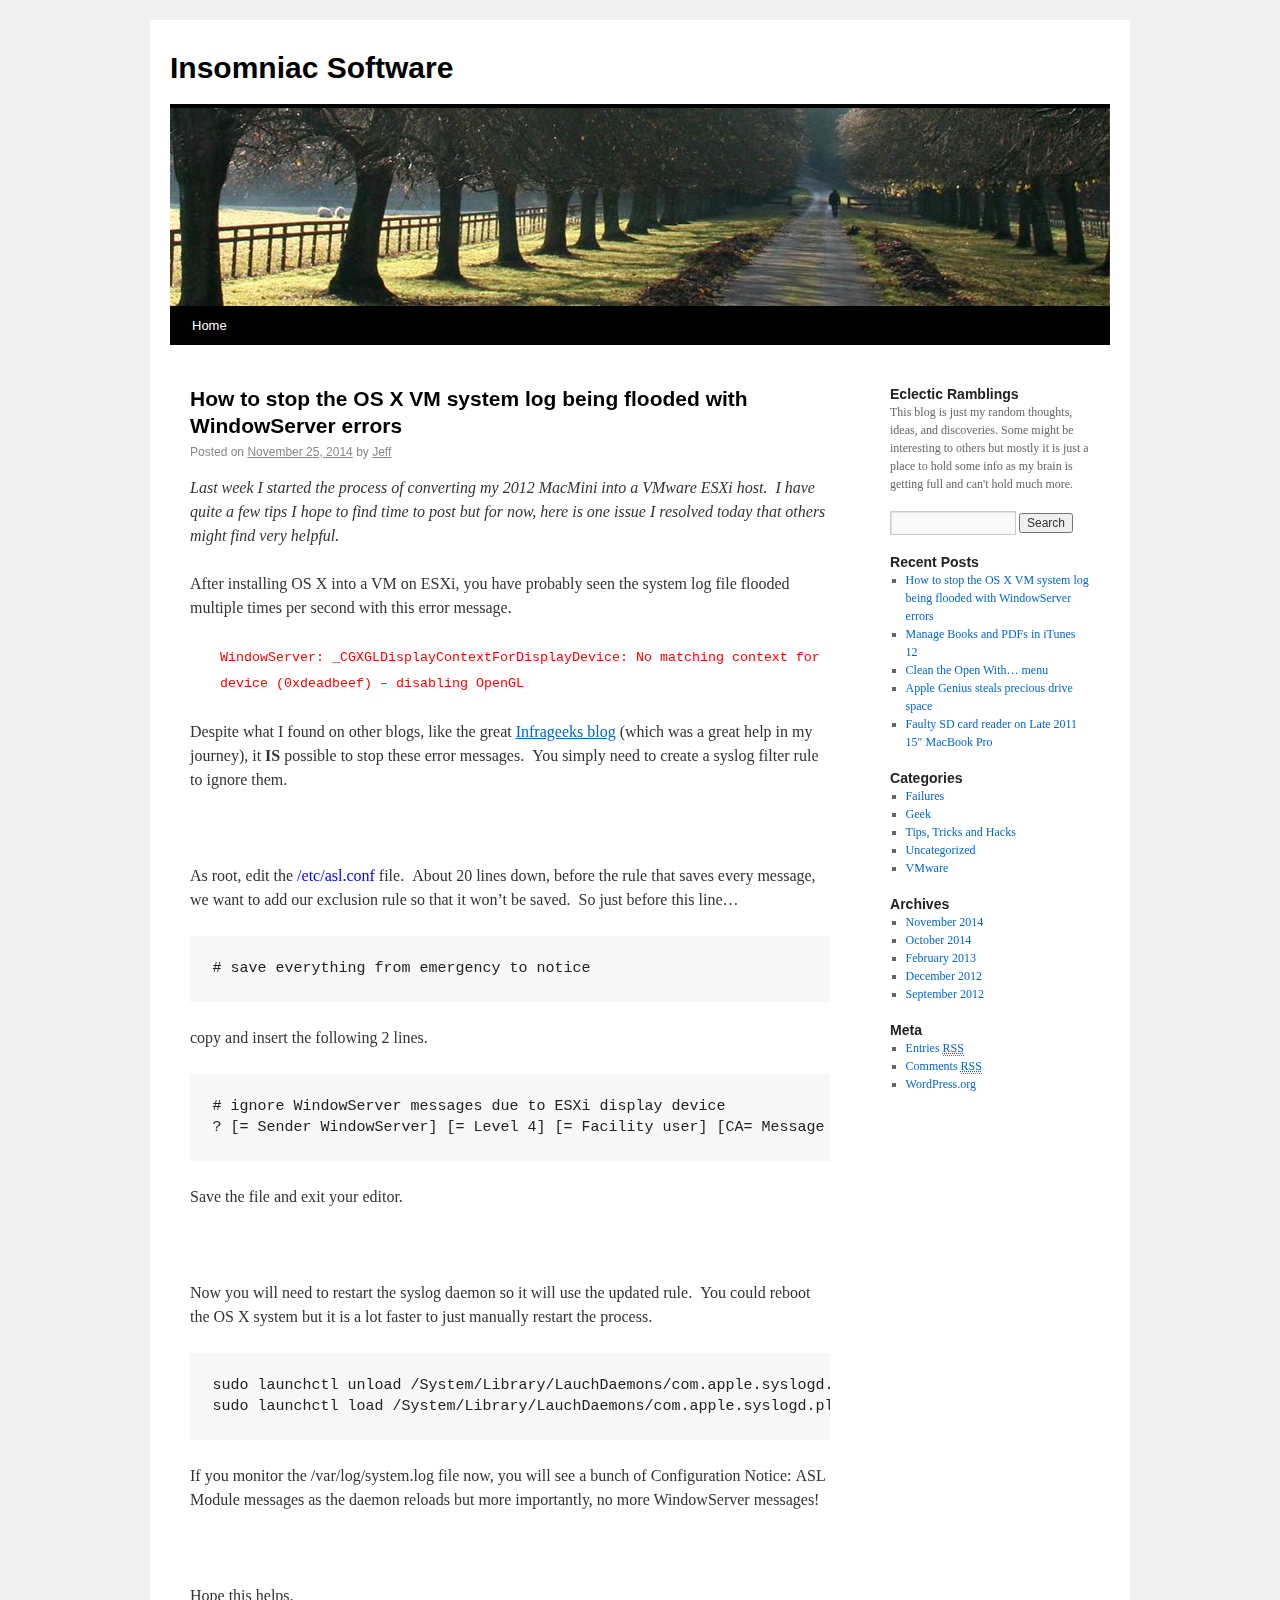
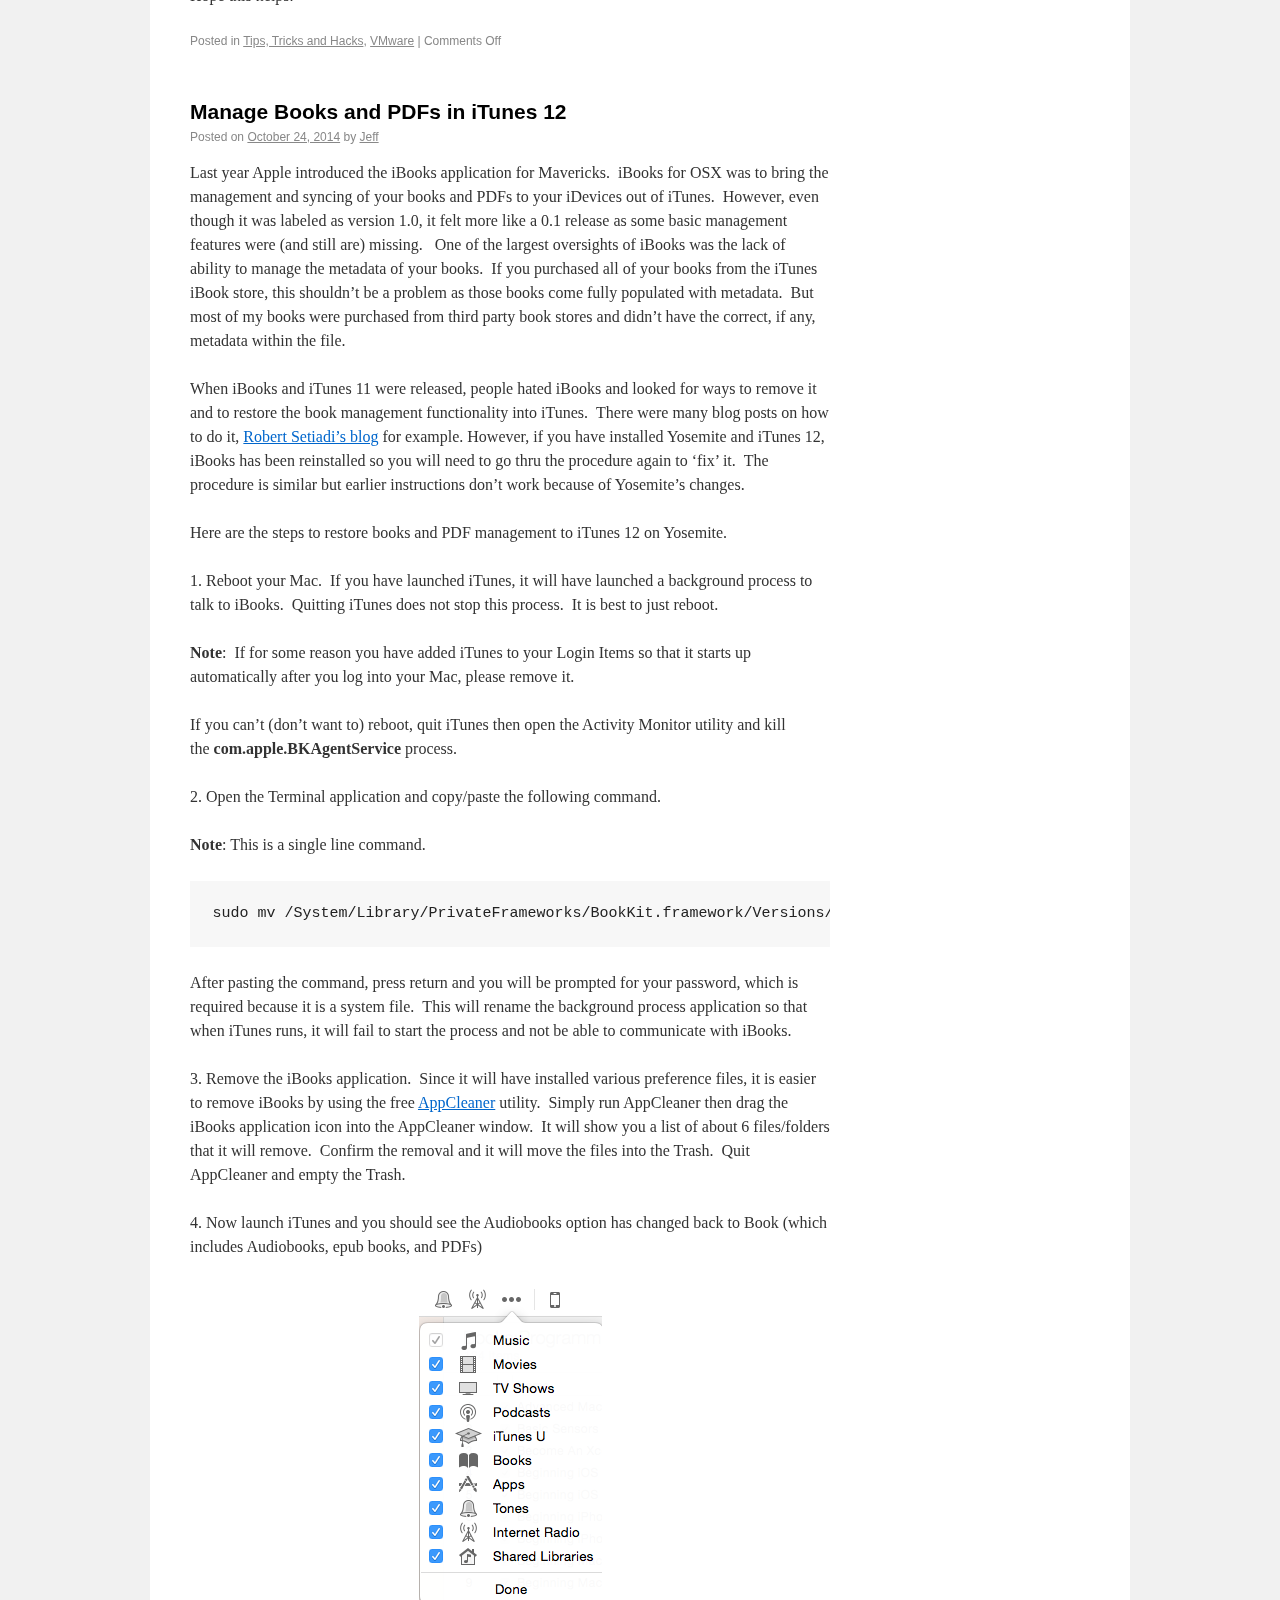
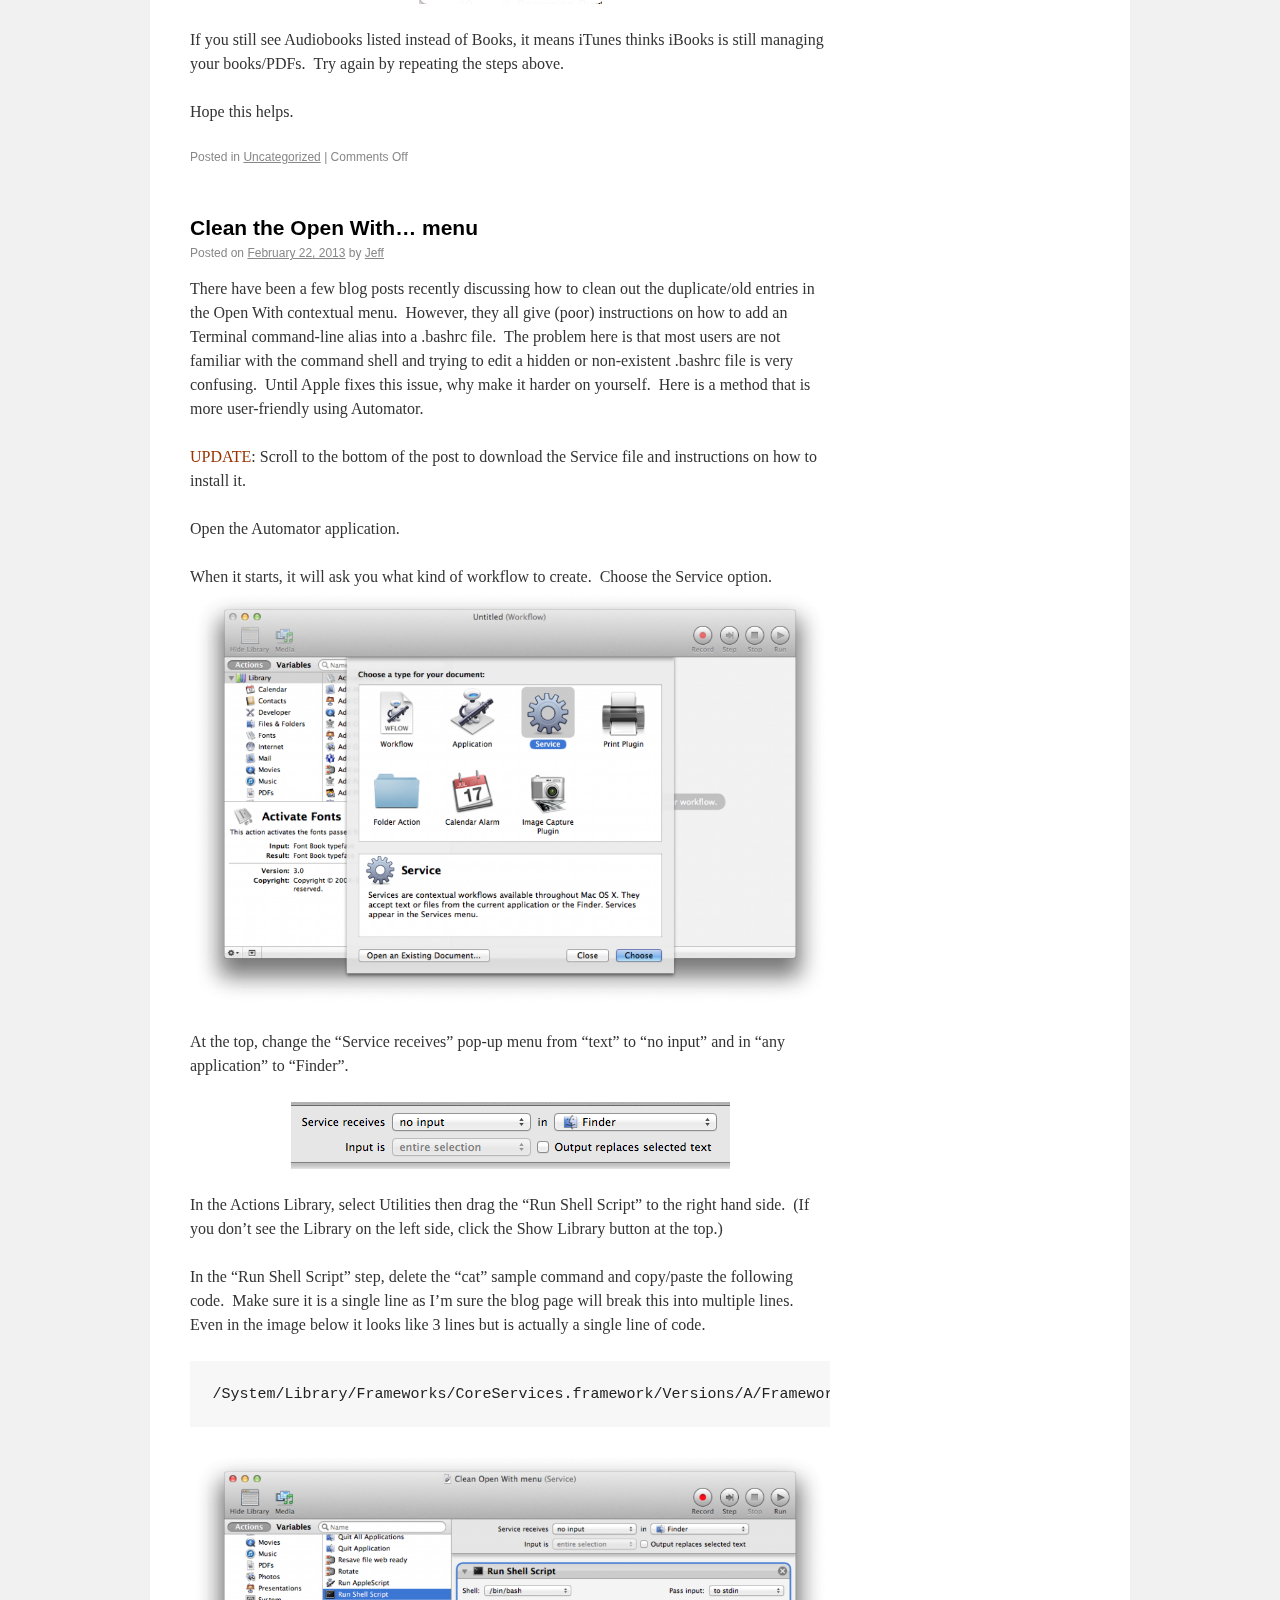
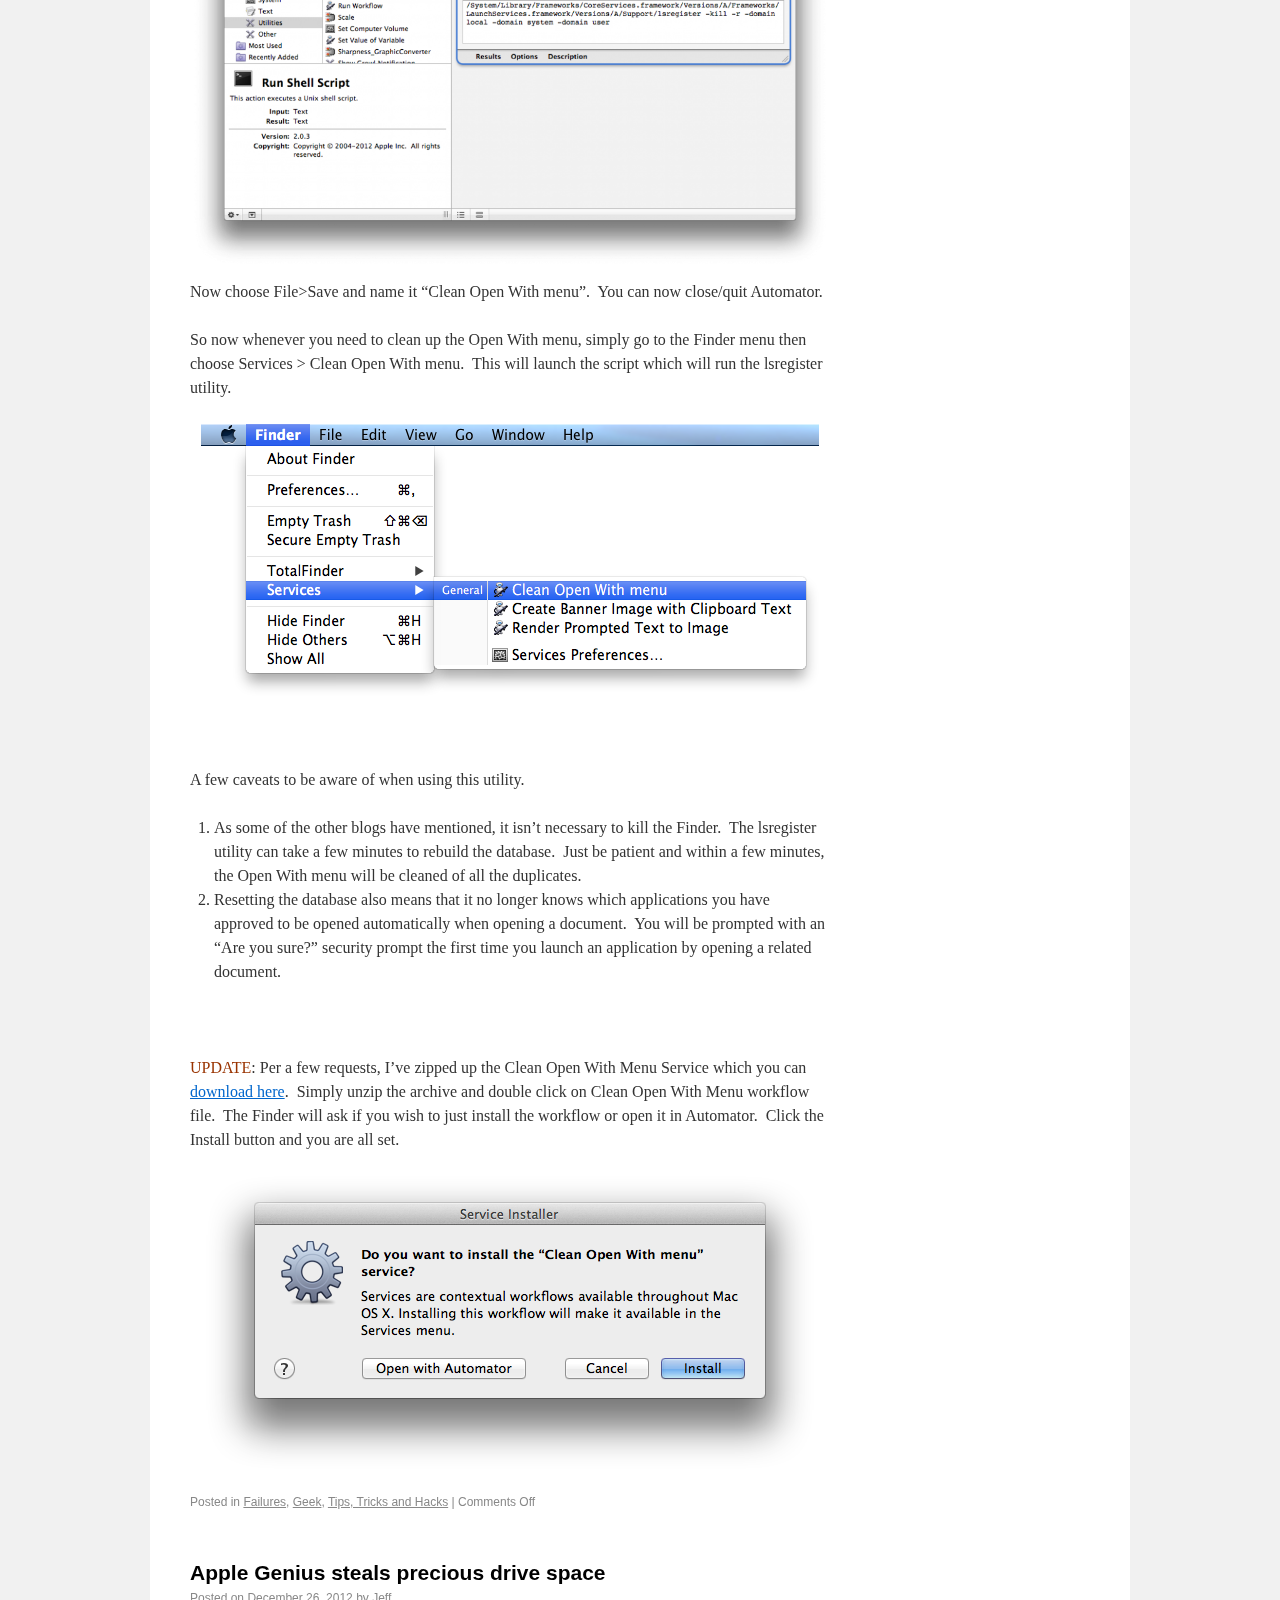
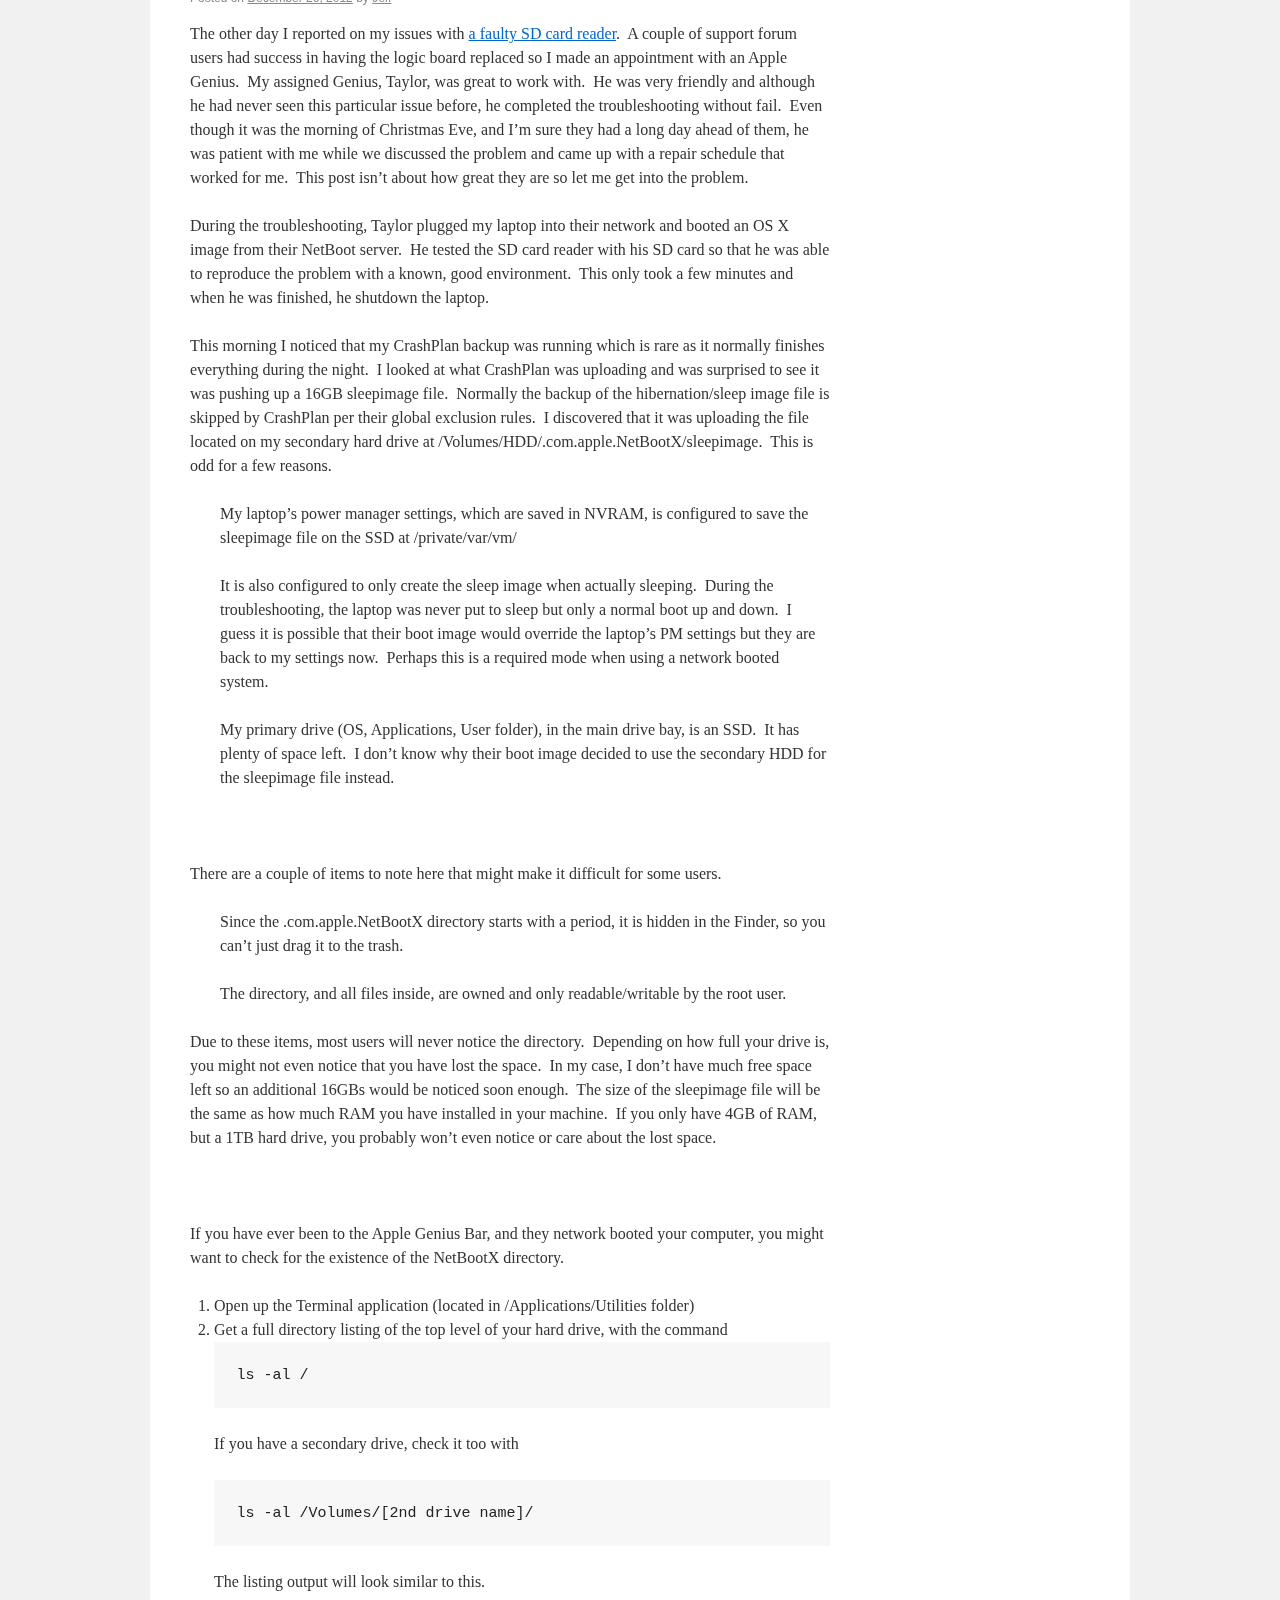
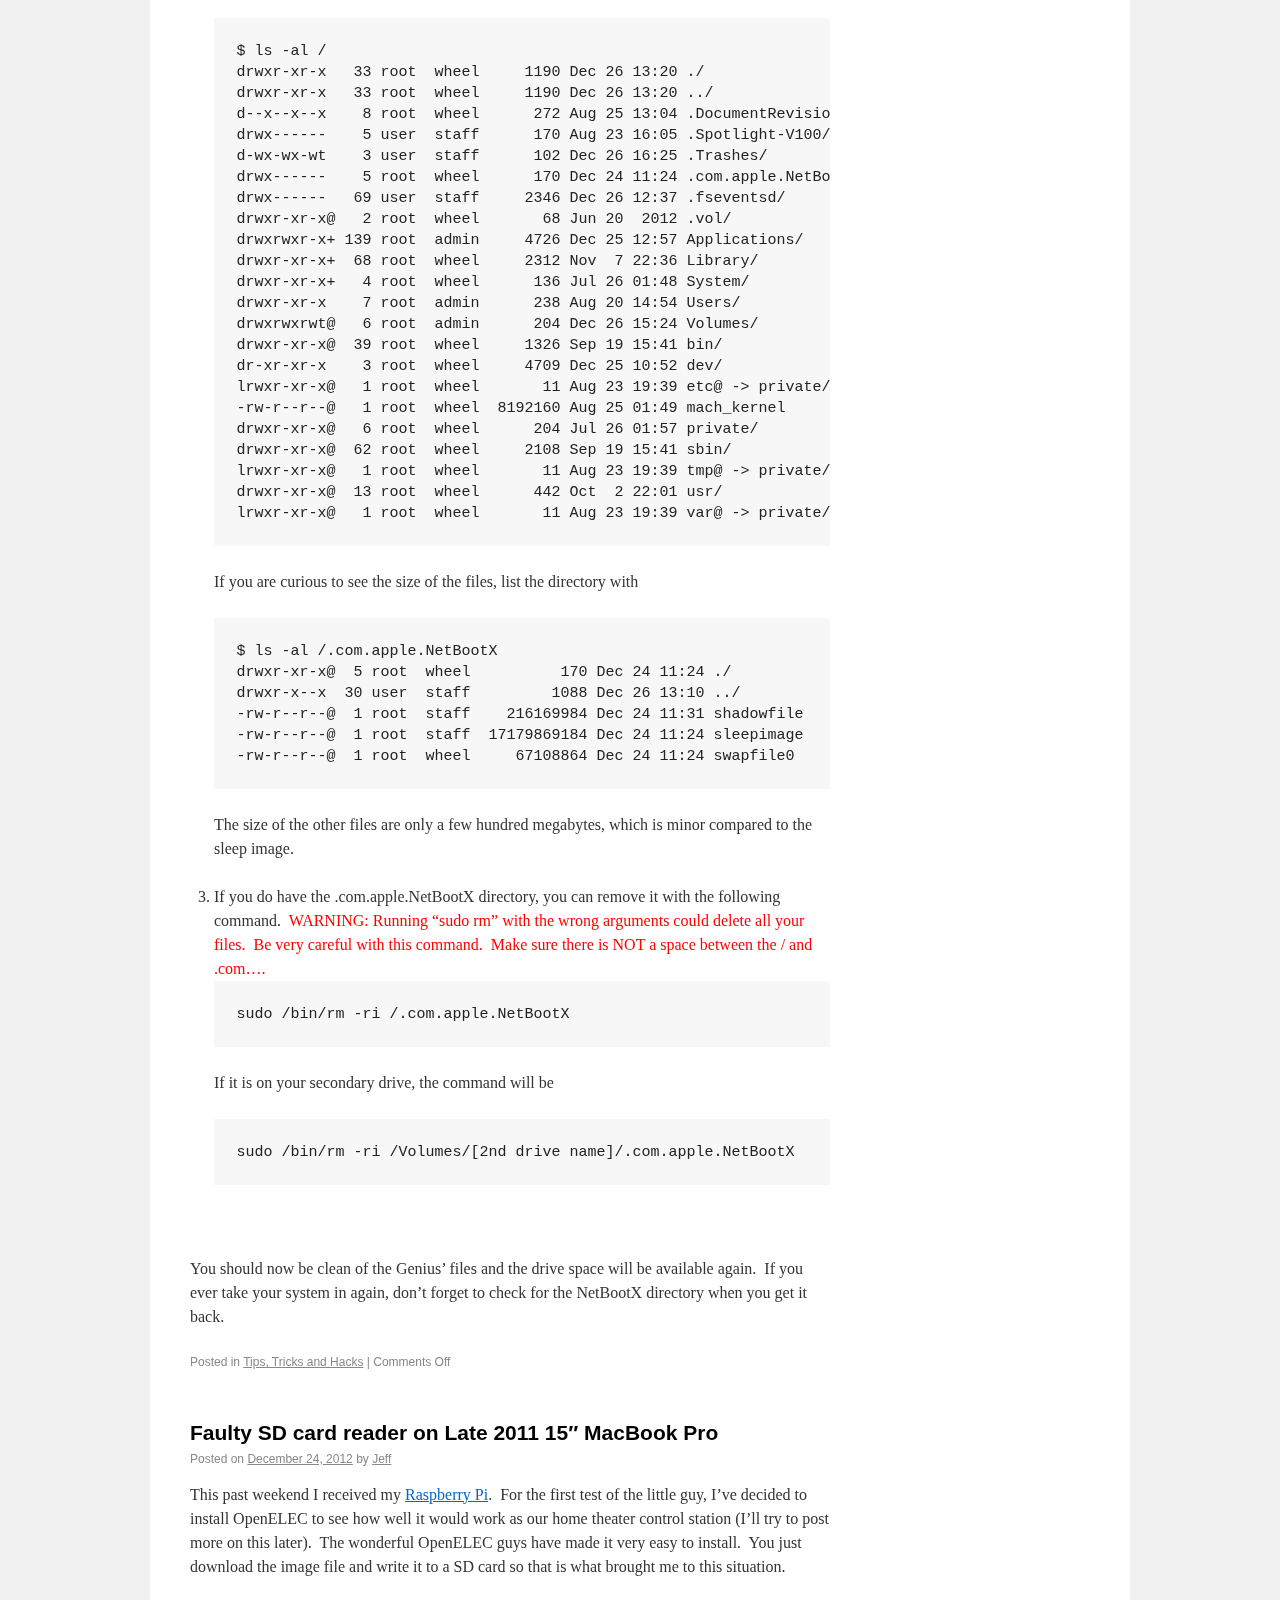
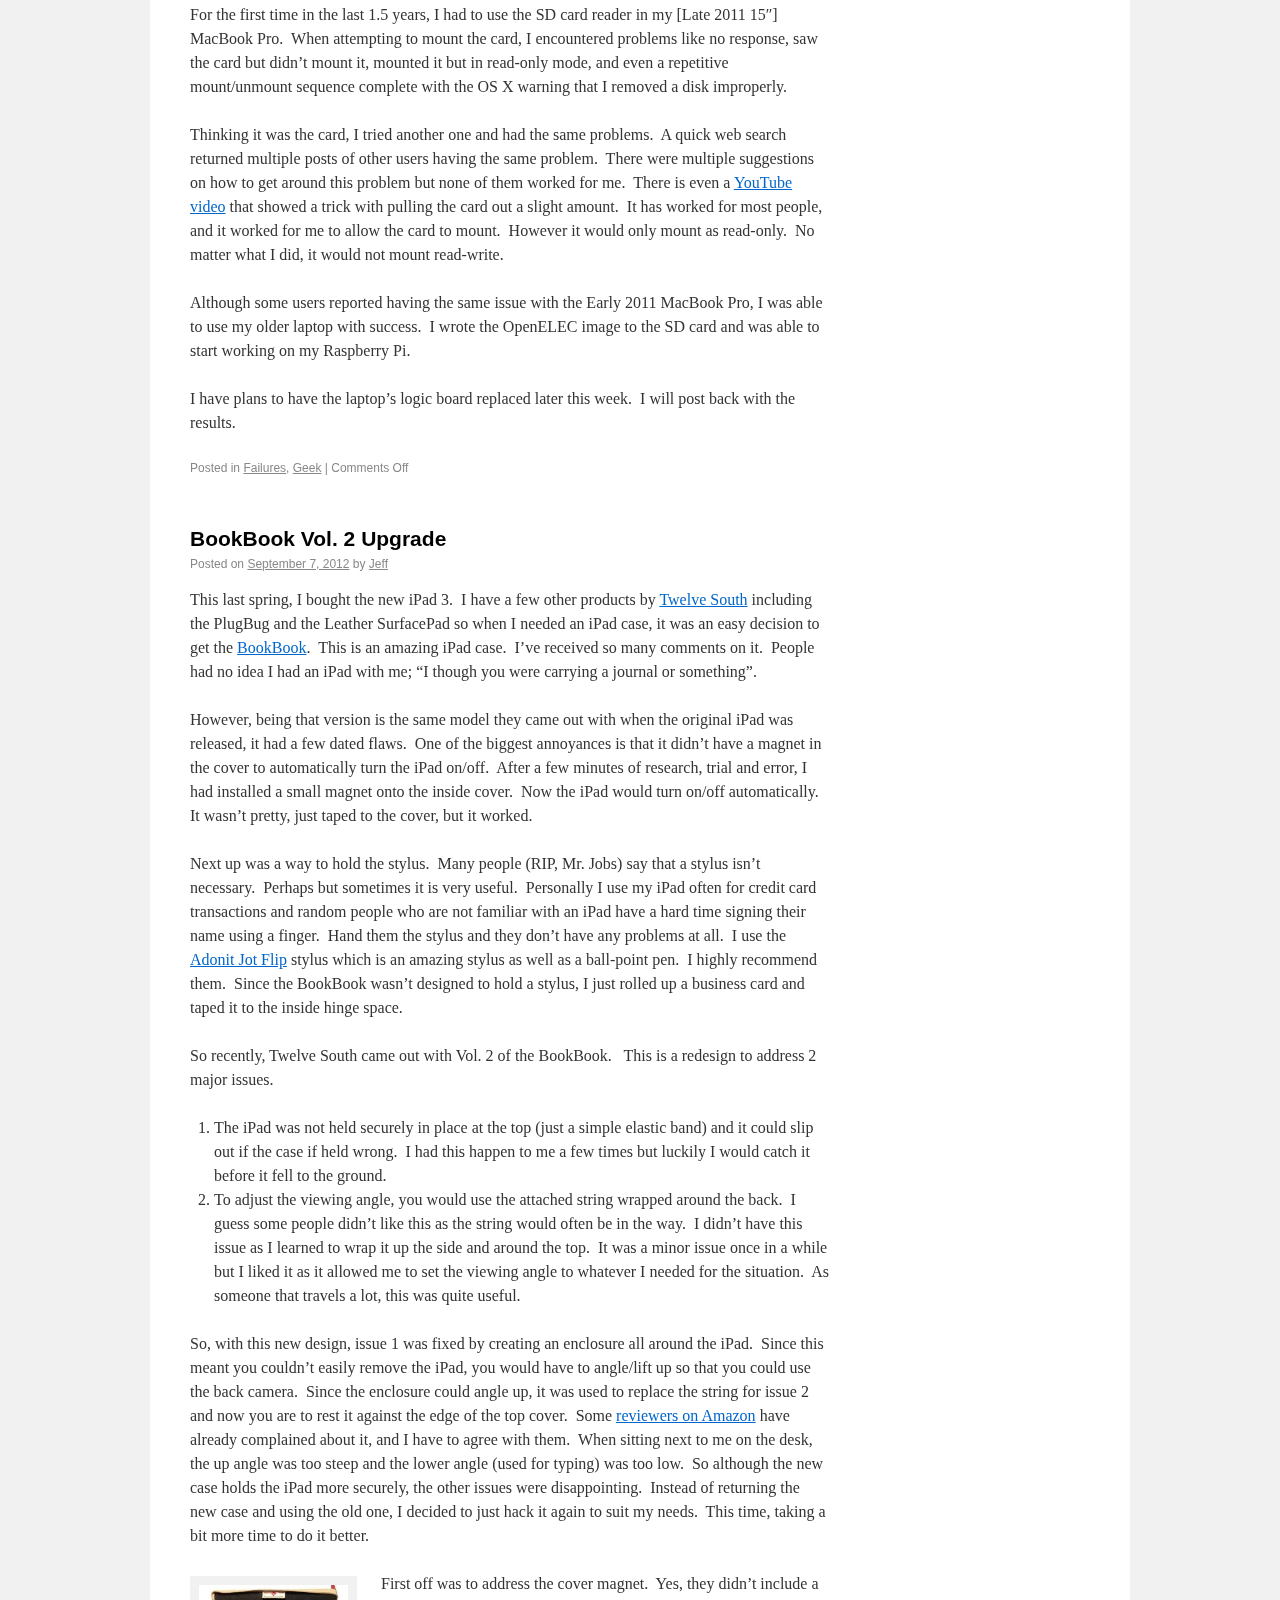
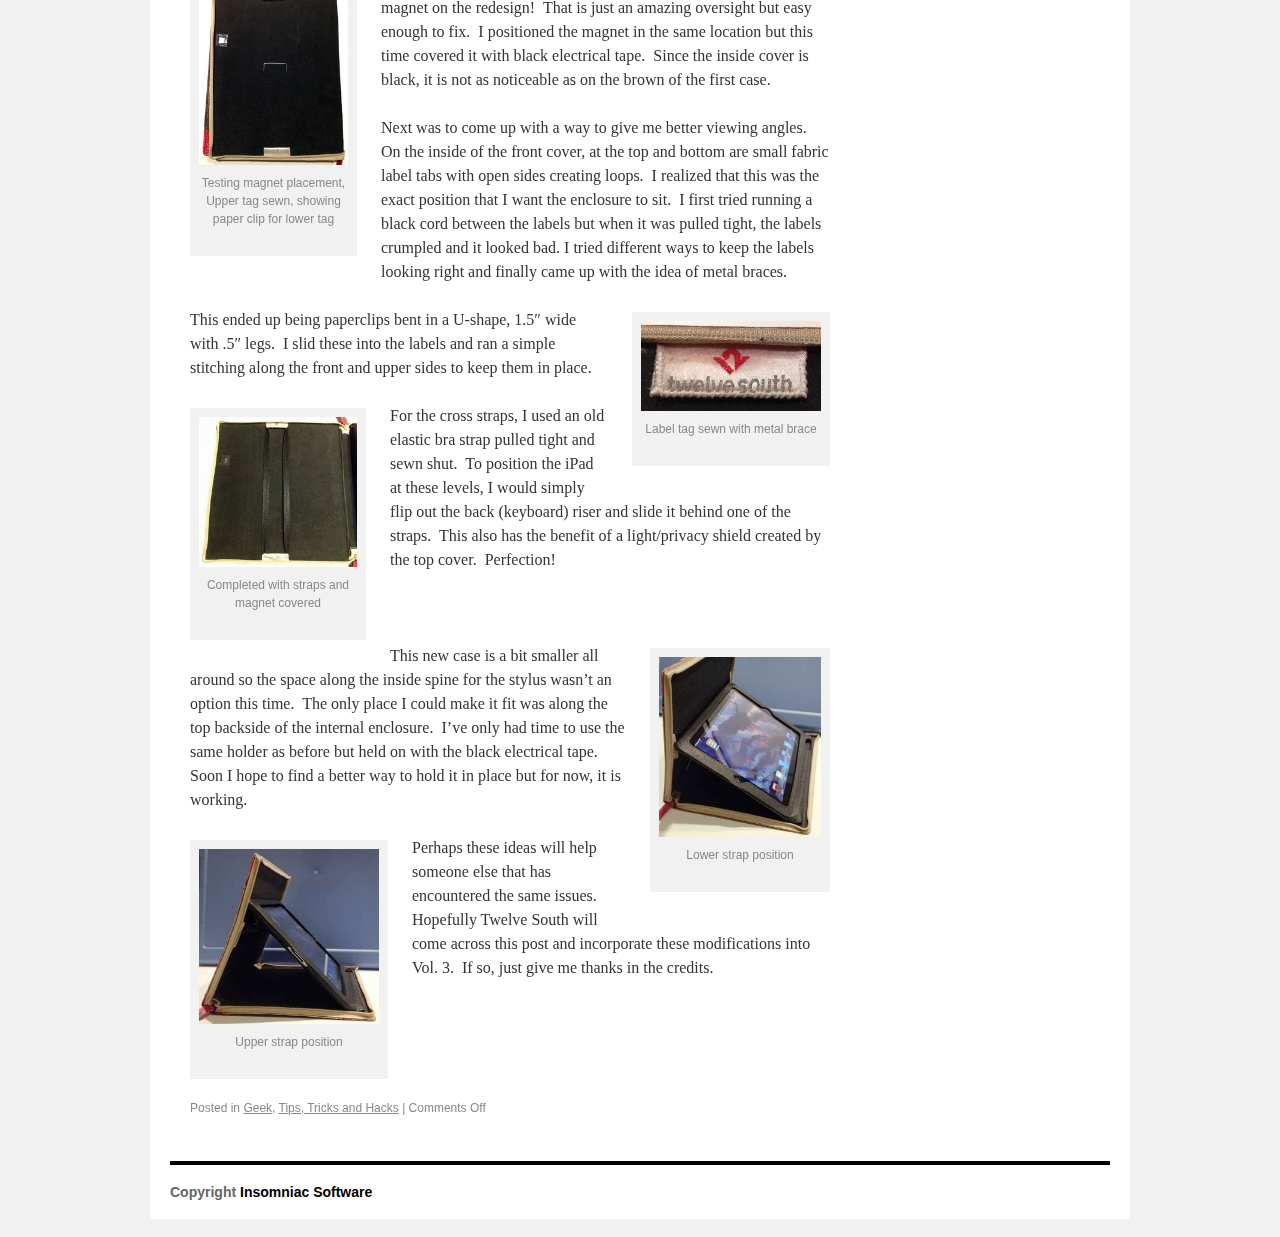
<file: index.html>
<!DOCTYPE html>
<html lang="en-US">
<head>
<meta charset="UTF-8" />
<title>Insomniac Software</title>
<link rel="icon" type="image/x-icon" href="/_favicon.ico">
<link rel="stylesheet" type="text/css" media="all" href="/blog/wp-content/themes/twentyten-child/style.css" />
<link rel="alternate" hreflang="en" href="https://insomniacsoftware.com/">
<link rel="alternate" hreflang="nl" href="https://insomniacsoftware.com/nl">
</head>

<body class="home blog custom-background">
<div id="wrapper" class="hfeed">
	<div id="header">
		<div id="masthead">
			<div id="branding" role="banner">
								<h1 id="site-title">
					<span>
						<a href="/" title="Insomniac Software" rel="home">Insomniac Software</a>
					</span>
				</h1>
				<div id="site-description"></div>

										<img src="/blog/wp-content/themes/twentyten/images/headers/path.jpg" width="940" height="198" alt="" />
								</div><!-- #branding -->

			<div id="access" role="navigation">
			  				<div class="skip-link screen-reader-text"><a href="#content" title="Skip to content">Skip to content</a></div>
								<div class="menu"><ul><li class="current_page_item"><a href="/">Home</a></li></ul></div>
			</div><!-- #access -->
		</div><!-- #masthead -->
	</div><!-- #header -->

	<div id="main">

		<div id="container">
			<div id="content" role="main">

			




			<div id="post-99" class="post-99 post type-post status-publish format-standard hentry category-tips-tricks-hacks category-vmware">
			<h2 class="entry-title"><a href="/" rel="bookmark">How to stop the OS X VM system log being flooded with WindowServer errors</a></h2>

			<div class="entry-meta">
				<span class="meta-prep meta-prep-author">Posted on</span> <a href="/" title="3:50 pm" rel="bookmark"><span class="entry-date">November 25, 2014</span></a> <span class="meta-sep">by</span> <span class="author vcard"><a class="url fn n" href="/" title="View all posts by Jeff">Jeff</a></span>			</div><!-- .entry-meta -->

				<div class="entry-content">
				<address>Last week I started the process of converting my 2012 MacMini into a VMware ESXi host.  I have quite a few tips I hope to find time to post but for now, here is one issue I resolved today that others might find very helpful.</address>
<address> </address>
<p>After installing OS X into a VM on ESXi, you have probably seen the system log file flooded multiple times per second with this error message.</p>
<p style="padding-left: 30px;"><span style="color: #ff0000; font-family: 'Lucida Console', Monaco, monospace; font-size: smaller;">WindowServer: _CGXGLDisplayContextForDisplayDevice: No matching context for device (0xdeadbeef) &#8211; disabling OpenGL</span></p>
<p>Despite what I found on other blogs, like the great <a href="http://blog.infrageeks.com/tuning-os-x-on-esxi/" target="_blank">Infrageeks blog</a> (which was a great help in my journey), it <strong>IS</strong> possible to stop these error messages.  You simply need to create a syslog filter rule to ignore them.</p>
<p>&nbsp;</p>
<p>As root, edit the <span style="color: #0000ff;">/etc/asl.conf</span> file.  About 20 lines down, before the rule that saves every message, we want to add our exclusion rule so that it won&#8217;t be saved.  So just before this line&#8230;</p>
<pre># save everything from emergency to notice</pre>
<p>copy and insert the following 2 lines.</p>
<pre># ignore WindowServer messages due to ESXi display device
? [= Sender WindowServer] [= Level 4] [= Facility user] [CA= Message _CGXGLDisplayContextForDisplayDevice] ignore</pre>
<p>Save the file and exit your editor.</p>
<p>&nbsp;</p>
<p>Now you will need to restart the syslog daemon so it will use the updated rule.  You could reboot the OS X system but it is a lot faster to just manually restart the process.</p>
<pre>sudo launchctl unload /System/Library/LauchDaemons/com.apple.syslogd.plist
sudo launchctl load /System/Library/LauchDaemons/com.apple.syslogd.plist</pre>
<p>If you monitor the /var/log/system.log file now, you will see a bunch of Configuration Notice: ASL Module messages as the daemon reloads but more importantly, no more WindowServer messages!</p>
<p>&nbsp;</p>
<p>Hope this helps.</p>
							</div><!-- .entry-content -->
	
			<div class="entry-utility">
									<span class="cat-links">
						<span class="entry-utility-prep entry-utility-prep-cat-links">Posted in</span> <a href="/" rel="category">Tips, Tricks and Hacks</a>, <a href="/" rel="category">VMware</a>					</span>
					<span class="meta-sep">|</span>
												<span class="comments-link"><span>Comments Off</span></span>
							</div><!-- .entry-utility -->
		</div><!-- #post-## -->

		
	


			<div id="post-88" class="post-88 post type-post status-publish format-standard hentry category-uncategorized">
			<h2 class="entry-title"><a href="/" rel="bookmark">Manage Books and PDFs in iTunes 12</a></h2>

			<div class="entry-meta">
				<span class="meta-prep meta-prep-author">Posted on</span> <a href="/" title="4:05 pm" rel="bookmark"><span class="entry-date">October 24, 2014</span></a> <span class="meta-sep">by</span> <span class="author vcard"><a class="url fn n" href="/" title="View all posts by Jeff">Jeff</a></span>			</div><!-- .entry-meta -->

				<div class="entry-content">
				<p>Last year Apple introduced the iBooks application for Mavericks.  iBooks for OSX was to bring the management and syncing of your books and PDFs to your iDevices out of iTunes.  However, even though it was labeled as version 1.0, it felt more like a 0.1 release as some basic management features were (and still are) missing.   One of the largest oversights of iBooks was the lack of ability to manage the metadata of your books.  If you purchased all of your books from the iTunes iBook store, this shouldn&#8217;t be a problem as those books come fully populated with metadata.  But most of my books were purchased from third party book stores and didn&#8217;t have the correct, if any, metadata within the file.</p>
<p>When iBooks and iTunes 11 were released, people hated iBooks and looked for ways to remove it and to restore the book management functionality into iTunes.  There were many blog posts on how to do it, <a href="http://www.robertsetiadi.net/getting-our-books-back-itunes-mavericks/" target="_blank">Robert Setiadi&#8217;s blog</a> for example. However, if you have installed Yosemite and iTunes 12, iBooks has been reinstalled so you will need to go thru the procedure again to &#8216;fix&#8217; it.  The procedure is similar but earlier instructions don&#8217;t work because of Yosemite&#8217;s changes.</p>
<p>Here are the steps to restore books and PDF management to iTunes 12 on Yosemite.</p>
<p>1. Reboot your Mac.  If you have launched iTunes, it will have launched a background process to talk to iBooks.  Quitting iTunes does not stop this process.  It is best to just reboot.</p>
<p><strong>Note</strong>:  If for some reason you have added iTunes to your Login Items so that it starts up automatically after you log into your Mac, please remove it.</p>
<p>If you can&#8217;t (don&#8217;t want to) reboot, quit iTunes then open the Activity Monitor utility and kill the <strong>com.apple.BKAgentService</strong> process.</p>
<p>2. Open the Terminal application and copy/paste the following command.</p>
<p><strong>Note</strong>: This is a single line command.</p>
<pre>sudo mv /System/Library/PrivateFrameworks/BookKit.framework/Versions/A/XPCServices/com.apple.BKAgentService.xpc/Contents/MacOS/com.apple.BKAgentService{,-disabled}</pre>
<p>After pasting the command, press return and you will be prompted for your password, which is required because it is a system file.  This will rename the background process application so that when iTunes runs, it will fail to start the process and not be able to communicate with iBooks.</p>
<p>3. Remove the iBooks application.  Since it will have installed various preference files, it is easier to remove iBooks by using the free <a href="http://www.freemacsoft.net/appcleaner/" target="_blank">AppCleaner</a> utility.  Simply run AppCleaner then drag the iBooks application icon into the AppCleaner window.  It will show you a list of about 6 files/folders that it will remove.  Confirm the removal and it will move the files into the Trash.  Quit AppCleaner and empty the Trash.</p>
<p>4. Now launch iTunes and you should see the Audiobooks option has changed back to Book (which includes Audiobooks, epub books, and PDFs)</p>
<p><a href="/blog/wp-content/uploads/2014/10/iTunes12Sources.png"><img class="aligncenter size-full wp-image-91" src="/blog/wp-content/uploads/2014/10/iTunes12Sources.png" alt="iTunes12Sources" width="183" height="321" /></a></p>
<p>If you still see Audiobooks listed instead of Books, it means iTunes thinks iBooks is still managing your books/PDFs.  Try again by repeating the steps above.</p>
<p>Hope this helps.</p>
							</div><!-- .entry-content -->
	
			<div class="entry-utility">
									<span class="cat-links">
						<span class="entry-utility-prep entry-utility-prep-cat-links">Posted in</span> <a href="/" rel="category">Uncategorized</a>					</span>
					<span class="meta-sep">|</span>
												<span class="comments-link"><span>Comments Off</span></span>
							</div><!-- .entry-utility -->
		</div><!-- #post-## -->

		
	


			<div id="post-61" class="post-61 post type-post status-publish format-standard hentry category-failures category-geek category-tips-tricks-hacks">
			<h2 class="entry-title"><a href="/" rel="bookmark">Clean the Open With&#8230; menu</a></h2>

			<div class="entry-meta">
				<span class="meta-prep meta-prep-author">Posted on</span> <a href="/" title="5:30 pm" rel="bookmark"><span class="entry-date">February 22, 2013</span></a> <span class="meta-sep">by</span> <span class="author vcard"><a class="url fn n" href="/" title="View all posts by Jeff">Jeff</a></span>			</div><!-- .entry-meta -->

				<div class="entry-content">
				<p>There have been a few blog posts recently discussing how to clean out the duplicate/old entries in the Open With contextual menu.  However, they all give (poor) instructions on how to add an Terminal command-line alias into a .bashrc file.  The problem here is that most users are not familiar with the command shell and trying to edit a hidden or non-existent .bashrc file is very confusing.  Until Apple fixes this issue, why make it harder on yourself.  Here is a method that is more user-friendly using Automator.</p>
<p><span style="color: #993300;">UPDATE</span>: Scroll to the bottom of the post to download the Service file and instructions on how to install it.</p>
<p>Open the Automator application.</p>
<p>When it starts, it will ask you what kind of workflow to create.  Choose the Service option.<a href="/blog/wp-content/uploads/2013/02/CleanOpenWIth-1.png"><img class="aligncenter size-large wp-image-68" title="Automator - Service" src="/blog/wp-content/uploads/2013/02/CleanOpenWIth-1-1024x667.png" alt="" width="640" height="416" /></a></p>
<p>At the top, change the &#8220;Service receives&#8221; pop-up menu from &#8220;text&#8221; to &#8220;no input&#8221; and in &#8220;any application&#8221; to &#8220;Finder&#8221;.</p>
<p><a href="/blog/wp-content/uploads/2013/02/CleanOpenWIth-4.png"><img class="aligncenter size-full wp-image-73" title="Automator Service Options" src="/blog/wp-content/uploads/2013/02/CleanOpenWIth-4.png" alt="" width="439" height="67" /></a></p>
<p>In the Actions Library, select Utilities then drag the &#8220;Run Shell Script&#8221; to the right hand side.  (If you don&#8217;t see the Library on the left side, click the Show Library button at the top.)</p>
<p>In the &#8220;Run Shell Script&#8221; step, delete the &#8220;cat&#8221; sample command and copy/paste the following code.  Make sure it is a single line as I&#8217;m sure the blog page will break this into multiple lines.  Even in the image below it looks like 3 lines but is actually a single line of code.</p>
<pre>/System/Library/Frameworks/CoreServices.framework/Versions/A/Frameworks/LaunchServices.framework/Versions/A/Support/lsregister -kill -r -domain local -domain system -domain user</pre>
<p><a href="/blog/wp-content/uploads/2013/02/CleanOpenWIth-2.png"><img class="aligncenter size-large wp-image-69" title="Automator - Clean Open With script" src="/blog/wp-content/uploads/2013/02/CleanOpenWIth-2-1024x667.png" alt="" width="640" height="416" /></a>Now choose File&gt;Save and name it &#8220;Clean Open With menu&#8221;.  You can now close/quit Automator.</p>
<p>So now whenever you need to clean up the Open With menu, simply go to the Finder menu then choose Services &gt; Clean Open With menu.  This will launch the script which will run the lsregister utility.</p>
<p><a href="/blog/wp-content/uploads/2013/02/CleanOpenWIth-3.png"><img class="aligncenter size-full wp-image-70" title="Finder Service menu" src="/blog/wp-content/uploads/2013/02/CleanOpenWIth-3.png" alt="" width="618" height="272" /></a></p>
<p>&nbsp;</p>
<p>A few caveats to be aware of when using this utility.</p>
<ol>
<li>As some of the other blogs have mentioned, it isn&#8217;t necessary to kill the Finder.  The lsregister utility can take a few minutes to rebuild the database.  Just be patient and within a few minutes, the Open With menu will be cleaned of all the duplicates.</li>
<li>Resetting the database also means that it no longer knows which applications you have approved to be opened automatically when opening a document.  You will be prompted with an &#8220;Are you sure?&#8221; security prompt the first time you launch an application by opening a related document.</li>
</ol>
<p>&nbsp;</p>
<p><span style="color: #993300;">UPDATE</span>: Per a few requests, I&#8217;ve zipped up the Clean Open With Menu Service which you can <a href="/blog/wp-content/uploads/2013/02/CleanOpenWithMenu.zip">download here</a>.  Simply unzip the archive and double click on Clean Open With Menu workflow file.  The Finder will ask if you wish to just install the workflow or open it in Automator.  Click the Install button and you are all set.</p>
<p><a href="/blog/wp-content/uploads/2013/02/CleanOpenWIth-5.png"><img class="aligncenter size-full wp-image-74" title="Workflow Install question" src="/blog/wp-content/uploads/2013/02/CleanOpenWIth-5.png" alt="" width="608" height="293" /></a></p>
							</div><!-- .entry-content -->
	
			<div class="entry-utility">
									<span class="cat-links">
						<span class="entry-utility-prep entry-utility-prep-cat-links">Posted in</span> <a href="/" rel="category">Failures</a>, <a href="/" rel="category">Geek</a>, <a href="/" rel="category">Tips, Tricks and Hacks</a>					</span>
					<span class="meta-sep">|</span>
												<span class="comments-link"><span>Comments Off</span></span>
							</div><!-- .entry-utility -->
		</div><!-- #post-## -->

		
	


			<div id="post-41" class="post-41 post type-post status-publish format-standard hentry category-tips-tricks-hacks">
			<h2 class="entry-title"><a href="/" rel="bookmark">Apple Genius steals precious drive space</a></h2>

			<div class="entry-meta">
				<span class="meta-prep meta-prep-author">Posted on</span> <a href="/" title="10:44 pm" rel="bookmark"><span class="entry-date">December 26, 2012</span></a> <span class="meta-sep">by</span> <span class="author vcard"><a class="url fn n" href="/" title="View all posts by Jeff">Jeff</a></span>			</div><!-- .entry-meta -->

				<div class="entry-content">
				<p>The other day I reported on my issues with <a href="/">a faulty SD card reader</a>.  A couple of support forum users had success in having the logic board replaced so I made an appointment with an Apple Genius.  My assigned Genius, Taylor, was great to work with.  He was very friendly and although he had never seen this particular issue before, he completed the troubleshooting without fail.  Even though it was the morning of Christmas Eve, and I&#8217;m sure they had a long day ahead of them, he was patient with me while we discussed the problem and came up with a repair schedule that worked for me.  This post isn&#8217;t about how great they are so let me get into the problem.</p>
<p>During the troubleshooting, Taylor plugged my laptop into their network and booted an OS X image from their NetBoot server.  He tested the SD card reader with his SD card so that he was able to reproduce the problem with a known, good environment.  This only took a few minutes and when he was finished, he shutdown the laptop.</p>
<p>This morning I noticed that my CrashPlan backup was running which is rare as it normally finishes everything during the night.  I looked at what CrashPlan was uploading and was surprised to see it was pushing up a 16GB sleepimage file.  Normally the backup of the hibernation/sleep image file is skipped by CrashPlan per their global exclusion rules.  I discovered that it was uploading the file located on my secondary hard drive at /Volumes/HDD/.com.apple.NetBootX/sleepimage.  This is odd for a few reasons.</p>
<p style="padding-left: 30px;">My laptop&#8217;s power manager settings, which are saved in NVRAM, is configured to save the sleepimage file on the SSD at /private/var/vm/</p>
<p style="padding-left: 30px;">It is also configured to only create the sleep image when actually sleeping.  During the troubleshooting, the laptop was never put to sleep but only a normal boot up and down.  I guess it is possible that their boot image would override the laptop&#8217;s PM settings but they are back to my settings now.  Perhaps this is a required mode when using a network booted system.</p>
<p style="padding-left: 30px;">My primary drive (OS, Applications, User folder), in the main drive bay, is an SSD.  It has plenty of space left.  I don&#8217;t know why their boot image decided to use the secondary HDD for the sleepimage file instead.</p>
<p>&nbsp;</p>
<p>There are a couple of items to note here that might make it difficult for some users.</p>
<p style="padding-left: 30px;">Since the .com.apple.NetBootX directory starts with a period, it is hidden in the Finder, so you can&#8217;t just drag it to the trash.</p>
<p style="padding-left: 30px;">The directory, and all files inside, are owned and only readable/writable by the root user.</p>
<p>Due to these items, most users will never notice the directory.  Depending on how full your drive is, you might not even notice that you have lost the space.  In my case, I don&#8217;t have much free space left so an additional 16GBs would be noticed soon enough.  The size of the sleepimage file will be the same as how much RAM you have installed in your machine.  If you only have 4GB of RAM, but a 1TB hard drive, you probably won&#8217;t even notice or care about the lost space.</p>
<p>&nbsp;</p>
<p>If you have ever been to the Apple Genius Bar, and they network booted your computer, you might want to check for the existence of the NetBootX directory.</p>
<ol>
<li>Open up the Terminal application (located in /Applications/Utilities folder)</li>
<li>Get a full directory listing of the top level of your hard drive, with the command
<pre>ls -al /</pre>
<p>If you have a secondary drive, check it too with</p>
<pre>ls -al /Volumes/[2nd drive name]/</pre>
<p>The listing output will look similar to this.</p>
<pre>$ ls -al /
drwxr-xr-x   33 root  wheel     1190 Dec 26 13:20 ./
drwxr-xr-x   33 root  wheel     1190 Dec 26 13:20 ../
d--x--x--x    8 root  wheel      272 Aug 25 13:04 .DocumentRevisions-V100/
drwx------    5 user  staff      170 Aug 23 16:05 .Spotlight-V100/
d-wx-wx-wt    3 user  staff      102 Dec 26 16:25 .Trashes/
drwx------    5 root  wheel      170 Dec 24 11:24 .com.apple.NetBootX/
drwx------   69 user  staff     2346 Dec 26 12:37 .fseventsd/
drwxr-xr-x@   2 root  wheel       68 Jun 20  2012 .vol/
drwxrwxr-x+ 139 root  admin     4726 Dec 25 12:57 Applications/
drwxr-xr-x+  68 root  wheel     2312 Nov  7 22:36 Library/
drwxr-xr-x+   4 root  wheel      136 Jul 26 01:48 System/
drwxr-xr-x    7 root  admin      238 Aug 20 14:54 Users/
drwxrwxrwt@   6 root  admin      204 Dec 26 15:24 Volumes/
drwxr-xr-x@  39 root  wheel     1326 Sep 19 15:41 bin/
dr-xr-xr-x    3 root  wheel     4709 Dec 25 10:52 dev/
lrwxr-xr-x@   1 root  wheel       11 Aug 23 19:39 etc@ -&gt; private/etc
-rw-r--r--@   1 root  wheel  8192160 Aug 25 01:49 mach_kernel
drwxr-xr-x@   6 root  wheel      204 Jul 26 01:57 private/
drwxr-xr-x@  62 root  wheel     2108 Sep 19 15:41 sbin/
lrwxr-xr-x@   1 root  wheel       11 Aug 23 19:39 tmp@ -&gt; private/tmp
drwxr-xr-x@  13 root  wheel      442 Oct  2 22:01 usr/
lrwxr-xr-x@   1 root  wheel       11 Aug 23 19:39 var@ -&gt; private/var</pre>
<p>If you are curious to see the size of the files, list the directory with</p>
<pre>$ ls -al /.com.apple.NetBootX 
drwxr-xr-x@  5 root  wheel          170 Dec 24 11:24 ./
drwxr-x--x  30 user  staff         1088 Dec 26 13:10 ../
-rw-r--r--@  1 root  staff    216169984 Dec 24 11:31 shadowfile
-rw-r--r--@  1 root  staff  17179869184 Dec 24 11:24 sleepimage
-rw-r--r--@  1 root  wheel     67108864 Dec 24 11:24 swapfile0</pre>
<p>The size of the other files are only a few hundred megabytes, which is minor compared to the sleep image.</li>
<li>If you do have the .com.apple.NetBootX directory, you can remove it with the following command.  <span style="color: #ff0000;">WARNING: Running &#8220;sudo rm&#8221; with the wrong arguments could delete all your files.  Be very careful with this command.  Make sure there is NOT a space between the / and .com&#8230;.</span>
<pre>sudo /bin/rm -ri /.com.apple.NetBootX</pre>
<p>If it is on your secondary drive, the command will be</p>
<pre>sudo /bin/rm -ri /Volumes/[2nd drive name]/.com.apple.NetBootX</pre>
</li>
</ol>
<p>&nbsp;</p>
<p>You should now be clean of the Genius&#8217; files and the drive space will be available again.  If you ever take your system in again, don&#8217;t forget to check for the NetBootX directory when you get it back.</p>
							</div><!-- .entry-content -->
	
			<div class="entry-utility">
									<span class="cat-links">
						<span class="entry-utility-prep entry-utility-prep-cat-links">Posted in</span> <a href="/" rel="category">Tips, Tricks and Hacks</a>					</span>
					<span class="meta-sep">|</span>
												<span class="comments-link"><span>Comments Off</span></span>
							</div><!-- .entry-utility -->
		</div><!-- #post-## -->

		
	


			<div id="post-39" class="post-39 post type-post status-publish format-standard hentry category-failures category-geek">
			<h2 class="entry-title"><a href="/" rel="bookmark">Faulty SD card reader on Late 2011 15&#8243; MacBook Pro</a></h2>

			<div class="entry-meta">
				<span class="meta-prep meta-prep-author">Posted on</span> <a href="/" title="10:42 pm" rel="bookmark"><span class="entry-date">December 24, 2012</span></a> <span class="meta-sep">by</span> <span class="author vcard"><a class="url fn n" href="/" title="View all posts by Jeff">Jeff</a></span>			</div><!-- .entry-meta -->

				<div class="entry-content">
				<p>This past weekend I received my <a href="http://www.raspberrypi.org/">Raspberry Pi</a>.  For the first test of the little guy, I&#8217;ve decided to install OpenELEC to see how well it would work as our home theater control station (I&#8217;ll try to post more on this later).  The wonderful OpenELEC guys have made it very easy to install.  You just download the image file and write it to a SD card so that is what brought me to this situation.</p>
<p>For the first time in the last 1.5 years, I had to use the SD card reader in my [Late 2011 15&#8243;] MacBook Pro.  When attempting to mount the card, I encountered problems like no response, saw the card but didn&#8217;t mount it, mounted it but in read-only mode, and even a repetitive mount/unmount sequence complete with the OS X warning that I removed a disk improperly.</p>
<p>Thinking it was the card, I tried another one and had the same problems.  A quick web search returned multiple posts of other users having the same problem.  There were multiple suggestions on how to get around this problem but none of them worked for me.  There is even a <a href="http://www.youtube.com/watch?v=P6gO0FxNfH4">YouTube video</a> that showed a trick with pulling the card out a slight amount.  It has worked for most people, and it worked for me to allow the card to mount.  However it would only mount as read-only.  No matter what I did, it would not mount read-write.</p>
<p>Although some users reported having the same issue with the Early 2011 MacBook Pro, I was able to use my older laptop with success.  I wrote the OpenELEC image to the SD card and was able to start working on my Raspberry Pi.</p>
<p>I have plans to have the laptop&#8217;s logic board replaced later this week.  I will post back with the results.</p>
							</div><!-- .entry-content -->
	
			<div class="entry-utility">
									<span class="cat-links">
						<span class="entry-utility-prep entry-utility-prep-cat-links">Posted in</span> <a href="/" rel="category">Failures</a>, <a href="/" rel="category">Geek</a>					</span>
					<span class="meta-sep">|</span>
												<span class="comments-link"><span>Comments Off</span></span>
							</div><!-- .entry-utility -->
		</div><!-- #post-## -->

		
	


			<div id="post-12" class="post-12 post type-post status-publish format-standard hentry category-geek category-tips-tricks-hacks">
			<h2 class="entry-title"><a href="/" rel="bookmark">BookBook Vol. 2 Upgrade</a></h2>

			<div class="entry-meta">
				<span class="meta-prep meta-prep-author">Posted on</span> <a href="/" title="8:53 pm" rel="bookmark"><span class="entry-date">September 7, 2012</span></a> <span class="meta-sep">by</span> <span class="author vcard"><a class="url fn n" href="/" title="View all posts by Jeff">Jeff</a></span>			</div><!-- .entry-meta -->

				<div class="entry-content">
				<p>This last spring, I bought the new iPad 3.  I have a few other products by <a href="http://twelvesouth.com" target="_blank">Twelve South</a> including the PlugBug and the Leather SurfacePad so when I needed an iPad case, it was an easy decision to get the <a href="http://twelvesouth.com/products/bookbook_ipad/" target="_blank">BookBook</a>.  This is an amazing iPad case.  I&#8217;ve received so many comments on it.  People had no idea I had an iPad with me; &#8220;I though you were carrying a journal or something&#8221;.</p>
<p>However, being that version is the same model they came out with when the original iPad was released, it had a few dated flaws.  One of the biggest annoyances is that it didn&#8217;t have a magnet in the cover to automatically turn the iPad on/off.  After a few minutes of research, trial and error, I had installed a small magnet onto the inside cover.  Now the iPad would turn on/off automatically.  It wasn&#8217;t pretty, just taped to the cover, but it worked.</p>
<p>Next up was a way to hold the stylus.  Many people (RIP, Mr. Jobs) say that a stylus isn&#8217;t necessary.  Perhaps but sometimes it is very useful.  Personally I use my iPad often for credit card transactions and random people who are not familiar with an iPad have a hard time signing their name using a finger.  Hand them the stylus and they don&#8217;t have any problems at all.  I use the <a href="http://adonit.net/product/jot-flip/" target="_blank">Adonit Jot Flip</a> stylus which is an amazing stylus as well as a ball-point pen.  I highly recommend them.  Since the BookBook wasn&#8217;t designed to hold a stylus, I just rolled up a business card and taped it to the inside hinge space.</p>
<p>So recently, Twelve South came out with Vol. 2 of the BookBook.   This is a redesign to address 2 major issues.</p>
<ol>
<li>The iPad was not held securely in place at the top (just a simple elastic band) and it could slip out if the case if held wrong.  I had this happen to me a few times but luckily I would catch it before it fell to the ground.</li>
<li>To adjust the viewing angle, you would use the attached string wrapped around the back.  I guess some people didn&#8217;t like this as the string would often be in the way.  I didn&#8217;t have this issue as I learned to wrap it up the side and around the top.  It was a minor issue once in a while but I liked it as it allowed me to set the viewing angle to whatever I needed for the situation.  As someone that travels a lot, this was quite useful.</li>
</ol>
<p>So, with this new design, issue 1 was fixed by creating an enclosure all around the iPad.  Since this meant you couldn&#8217;t easily remove the iPad, you would have to angle/lift up so that you could use the back camera.  Since the enclosure could angle up, it was used to replace the string for issue 2 and now you are to rest it against the edge of the top cover.  Some <a href="http://www.amazon.com/Twelve-South-12-1209-BookBook-Volume/product-reviews/B0084JFMFW/" target="_blank">reviewers on Amazon</a> have already complained about it, and I have to agree with them.  When sitting next to me on the desk, the up angle was too steep and the lower angle (used for typing) was too low.  So although the new case holds the iPad more securely, the other issues were disappointing.  Instead of returning the new case and using the old one, I decided to just hack it again to suit my needs.  This time, taking a bit more time to do it better.</p>
<div id="attachment_21" style="width: 159px" class="wp-caption alignleft"><a href="/blog/wp-content/uploads/2012/09/BookBook-MagnetClip.jpg"><img class=" wp-image-21 " title="BookBook-MagnetClip" src="/blog/wp-content/uploads/2012/09/BookBook-MagnetClip-249x300.jpg" alt="" width="149" height="180" /></a><p class="wp-caption-text">Testing magnet placement, Upper tag sewn, showing paper clip for lower tag</p></div>
<p>First off was to address the cover magnet.  Yes, they didn&#8217;t include a magnet on the redesign!  That is just an amazing oversight but easy enough to fix.  I positioned the magnet in the same location but this time covered it with black electrical tape.  Since the inside cover is black, it is not as noticeable as on the brown of the first case.</p>
<p>Next was to come up with a way to give me better viewing angles.  On the inside of the front cover, at the top and bottom are small fabric label tabs with open sides creating loops.  I realized that this was the exact position that I want the enclosure to sit.  I first tried running a black cord between the labels but when it was pulled tight, the labels crumpled and it looked bad. I tried different ways to keep the labels looking right and finally came up with the idea of metal braces.</p>
<div id="attachment_17" style="width: 190px" class="wp-caption alignright"><a href="/blog/wp-content/uploads/2012/09/BookBook-Label.jpg"><img class=" wp-image-17" title="BookBook-Label" src="/blog/wp-content/uploads/2012/09/BookBook-Label-300x150.jpg" alt="" width="180" height="90" /></a><p class="wp-caption-text">Label tag sewn with metal brace</p></div>
<p>This ended up being paperclips bent in a U-shape, 1.5&#8243; wide with .5&#8243; legs.  I slid these into the labels and ran a simple stitching along the front and upper sides to keep them in place.</p>
<div id="attachment_20" style="width: 168px" class="wp-caption alignleft"><a href="/blog/wp-content/uploads/2012/09/BookBook-Strapped.jpg"><img class=" wp-image-20 " title="BookBook-Strapped" src="/blog/wp-content/uploads/2012/09/BookBook-Strapped-263x300.jpg" alt="" width="158" height="150" /></a><p class="wp-caption-text">Completed with straps and magnet covered</p></div>
<p>For the cross straps, I used an old elastic bra strap pulled tight and sewn shut.  To position the iPad at these levels, I would simply flip out the back (keyboard) riser and slide it behind one of the straps.  This also has the benefit of a light/privacy shield created by the top cover.  Perfection!</p>
<p>&nbsp;</p>
<div id="attachment_18" style="width: 172px" class="wp-caption alignright"><a href="/blog/wp-content/uploads/2012/09/BookBook-Lower.jpg"><img class=" wp-image-18 " title="BookBook-Lower" src="/blog/wp-content/uploads/2012/09/BookBook-Lower-270x300.jpg" alt="" width="162" height="180" /></a><p class="wp-caption-text">Lower strap position</p></div>
<p>This new case is a bit smaller all around so the space along the inside spine for the stylus wasn&#8217;t an option this time.  The only place I could make it fit was along the top backside of the internal enclosure.  I&#8217;ve only had time to use the same holder as before but held on with the black electrical tape.  Soon I hope to find a better way to hold it in place but for now, it is working.</p>
<div id="attachment_19" style="width: 190px" class="wp-caption alignleft"><a href="/blog/wp-content/uploads/2012/09/BookBook-Upper.jpg"><img class=" wp-image-19 " title="BookBook-Upper" src="/blog/wp-content/uploads/2012/09/BookBook-Upper-300x292.jpg" alt="" width="180" height="175" /></a><p class="wp-caption-text">Upper strap position</p></div>
<p>Perhaps these ideas will help someone else that has encountered the same issues.  Hopefully Twelve South will come across this post and incorporate these modifications into Vol. 3.  If so, just give me thanks in the credits.</p>
<p>&nbsp;</p>
							</div><!-- .entry-content -->
	
			<div class="entry-utility">
									<span class="cat-links">
						<span class="entry-utility-prep entry-utility-prep-cat-links">Posted in</span> <a href="/" rel="category">Geek</a>, <a href="/" rel="category">Tips, Tricks and Hacks</a>					</span>
					<span class="meta-sep">|</span>
												<span class="comments-link"><span>Comments Off</span></span>
							</div><!-- .entry-utility -->
		</div><!-- #post-## -->

		
	

			</div><!-- #content -->
		</div><!-- #container -->


		<div id="primary" class="widget-area" role="complementary">
			<ul class="xoxo">

<li id="text-2" class="widget-container widget_text"><h3 class="widget-title">Eclectic Ramblings</h3>			<div class="textwidget">This blog is just my random thoughts, ideas, and discoveries.  Some might be interesting to others but mostly it is just a place to hold some info as my brain is getting full and can't hold much more.</div>
		</li><li id="search-2" class="widget-container widget_search"><form role="search" method="get" id="searchform" class="searchform" action="http://www.insomniacsoftware.com/">
				<div>
					<label class="screen-reader-text" for="s">Search for:</label>
					<input type="text" value="" name="s" id="s" />
					<input type="submit" id="searchsubmit" value="Search" />
				</div>
			</form></li>			</ul>
		</div><!-- #primary .widget-area -->


		<div id="secondary" class="widget-area" role="complementary">
			<ul class="xoxo">
						<li id="recent-posts-2" class="widget-container widget_recent_entries">		<h3 class="widget-title">Recent Posts</h3>		<ul>
					<li>
				<a href="/">How to stop the OS X VM system log being flooded with WindowServer errors</a>
						</li>
					<li>
				<a href="/">Manage Books and PDFs in iTunes 12</a>
						</li>
					<li>
				<a href="/">Clean the Open With&#8230; menu</a>
						</li>
					<li>
				<a href="/">Apple Genius steals precious drive space</a>
						</li>
					<li>
				<a href="/">Faulty SD card reader on Late 2011 15&#8243; MacBook Pro</a>
						</li>
				</ul>
		</li><li id="categories-2" class="widget-container widget_categories"><h3 class="widget-title">Categories</h3>		<ul>
	<li class="cat-item cat-item-10"><a href="/" >Failures</a>
</li>
	<li class="cat-item cat-item-3"><a href="/" >Geek</a>
</li>
	<li class="cat-item cat-item-4"><a href="/" >Tips, Tricks and Hacks</a>
</li>
	<li class="cat-item cat-item-1"><a href="/" >Uncategorized</a>
</li>
	<li class="cat-item cat-item-11"><a href="/" >VMware</a>
</li>
		</ul>
</li><li id="archives-2" class="widget-container widget_archive"><h3 class="widget-title">Archives</h3>		<ul>
	<li><a href='/'>November 2014</a></li>
	<li><a href='/'>October 2014</a></li>
	<li><a href='/'>February 2013</a></li>
	<li><a href='/'>December 2012</a></li>
	<li><a href='/'>September 2012</a></li>
		</ul>
</li><li id="meta-2" class="widget-container widget_meta"><h3 class="widget-title">Meta</h3>			<ul>
			<li><a href="/">Entries <abbr title="Really Simple Syndication">RSS</abbr></a></li>
			<li><a href="/">Comments <abbr title="Really Simple Syndication">RSS</abbr></a></li>
<li><a href="https://wordpress.org/" title="Powered by WordPress, state-of-the-art semantic personal publishing platform.">WordPress.org</a></li>			</ul>
</li>			</ul>
		</div><!-- #secondary .widget-area -->

	</div><!-- #main -->

	<div id="footer" role="contentinfo">
		<div id="colophon">



			<div id="site-info">
Copyright 
				<a href="/" title="Insomniac Software" rel="home">
					Insomniac Software				</a>
			</div><!-- #site-info -->

		</div><!-- #colophon -->
	</div><!-- #footer -->

</div><!-- #wrapper -->

</body>
</html>
</file>
<file: blog/wp-content/themes/twentyten-child/style.css>
/*
Theme Name: Twenty Ten
Theme URI: http://wordpress.org/
Description: The 2010 theme for WordPress is stylish, customizable, simple, and readable -- make it yours with a custom menu, header image, and background. Twenty Ten supports six widgetized areas (two in the sidebar, four in the footer) and featured images (thumbnails for gallery posts and custom header images for posts and pages). It includes stylesheets for print and the admin Visual Editor, special styles for posts in the "Asides" and "Gallery" categories, and has an optional one-column page template that removes the sidebar.
Author: the WordPress team
Template: twentyten
Version: 1.4
License: GNU General Public License v2 or later
License URI: http://www.gnu.org/licenses/gpl-2.0.html
Tags: black, blue, white, two-columns, fixed-width, custom-header, custom-background, threaded-comments, sticky-post, translation-ready, microformats, rtl-language-support, editor-style, custom-menu
Text Domain: twentyten
*/


/* =Reset default browser CSS. Based on work by Eric Meyer: http://meyerweb.com/eric/tools/css/reset/index.html
-------------------------------------------------------------- */

html, body, div, span, applet, object, iframe,
h1, h2, h3, h4, h5, h6, p, blockquote, pre,
a, abbr, acronym, address, big, cite, code,
del, dfn, em, font, img, ins, kbd, q, s, samp,
small, strike, strong, sub, sup, tt, var,
b, u, i, center,
dl, dt, dd, ol, ul, li,
fieldset, form, label, legend,
table, caption, tbody, tfoot, thead, tr, th, td {
	background: transparent;
	border: 0;
	margin: 0;
	padding: 0;
	vertical-align: baseline;
}
body {
	line-height: 1;
}
h1, h2, h3, h4, h5, h6 {
	clear: both;
	font-weight: normal;
}
ol, ul {
	list-style: none;
}
blockquote {
	quotes: none;
}
blockquote:before, blockquote:after {
	content: '';
	content: none;
}
del {
	text-decoration: line-through;
}
/* tables still need 'cellspacing="0"' in the markup */
table {
	border-collapse: collapse;
	border-spacing: 0;
}
a img {
	border: none;
}

/* =Layout
-------------------------------------------------------------- */

/*
LAYOUT: Two columns
DESCRIPTION: Two-column fixed layout with one sidebar right of content
*/

#container {
	float: left;
	margin: 0 -240px 0 0;
	width: 100%;
}
#content {
	margin: 0 280px 0 20px;
}
#primary,
#secondary {
	float: right;
	overflow: hidden;
	width: 220px;
}
#secondary {
	clear: right;
}
#footer {
	clear: both;
	width: 100%;
}

/*
LAYOUT: One column, no sidebar
DESCRIPTION: One centered column with no sidebar
*/

.one-column #content {
	margin: 0 auto;
	width: 640px;
}

/*
LAYOUT: Full width, no sidebar
DESCRIPTION: Full width content with no sidebar; used for attachment pages
*/

.single-attachment #content {
	margin: 0 auto;
	width: 900px;
}


/* =Fonts
-------------------------------------------------------------- */
body,
input,
textarea,
.page-title span,
.pingback a.url {
	font-family: Georgia, "Bitstream Charter", serif;
}
h3#comments-title,
h3#reply-title,
#access .menu,
#access div.menu ul,
#cancel-comment-reply-link,
.form-allowed-tags,
#site-info,
#site-title,
#wp-calendar,
.comment-meta,
.comment-body tr th,
.comment-body thead th,
.entry-content label,
.entry-content tr th,
.entry-content thead th,
.entry-meta,
.entry-title,
.entry-utility,
#respond label,
.navigation,
.page-title,
.pingback p,
.reply,
.widget-title,
.wp-caption-text {
	font-family: "Helvetica Neue", Arial, Helvetica, "Nimbus Sans L", sans-serif;
}
input[type=submit] {
	font-family: "Helvetica Neue", Arial, Helvetica, "Nimbus Sans L", sans-serif;
}
pre {
	font-family: "Courier 10 Pitch", Courier, monospace;
}
code {
	font-family: Monaco, Consolas, "Andale Mono", "DejaVu Sans Mono", monospace;
}


/* =Structure
-------------------------------------------------------------- */

/* The main theme structure */
#access .menu-header,
div.menu,
#colophon,
#branding,
#main,
#wrapper {
	margin: 0 auto;
	width: 940px;
}
#wrapper {
	background: #fff;
	margin-top: 20px;
	padding: 0 20px;
}

/* Structure the footer area */
#footer-widget-area {
	overflow: hidden;
}
#footer-widget-area .widget-area {
	float: left;
	margin-right: 20px;
	width: 220px;
}
#footer-widget-area #fourth {
	margin-right: 0;
}
#site-info {
	float: left;
	font-size: 14px;
	font-weight: bold;
	width: 700px;
}
#site-generator {
	float: right;
	width: 220px;
}


/* =Global Elements
-------------------------------------------------------------- */

/* Main global 'theme' and typographic styles */
body {
	background: #f1f1f1;
}
body,
input,
textarea {
	color: #666;
	font-size: 12px;
	line-height: 18px;
}
hr {
	background-color: #e7e7e7;
	border: 0;
	clear: both;
	height: 1px;
	margin-bottom: 18px;
}

/* Text elements */
p {
	margin-bottom: 18px;
}
ul {
	list-style: square;
	margin: 0 0 18px 1.5em;
}
ol {
	list-style: decimal;
	margin: 0 0 18px 1.5em;
}
ol ol {
	list-style: upper-alpha;
}
ol ol ol {
	list-style: lower-roman;
}
ol ol ol ol {
	list-style: lower-alpha;
}
ul ul,
ol ol,
ul ol,
ol ul {
	margin-bottom: 0;
}
dl {
	margin: 0 0 24px 0;
}
dt {
	font-weight: bold;
}
dd {
	margin-bottom: 18px;
}
strong {
	font-weight: bold;
}
cite,
em,
i {
	font-style: italic;
}
big {
	font-size: 131.25%;
}
ins {
	background: #ffc;
	text-decoration: none;
}
blockquote {
	font-style: italic;
	padding: 0 3em;
}
blockquote cite,
blockquote em,
blockquote i {
	font-style: normal;
}
pre {
	background: #f7f7f7;
	color: #222;
	line-height: 18px;
	margin-bottom: 18px;
	overflow: auto;
	padding: 1.5em;
}
abbr,
acronym {
	border-bottom: 1px dotted #666;
	cursor: help;
}
sup,
sub {
	height: 0;
	line-height: 1;
	position: relative;
	vertical-align: baseline;
}
sup {
	bottom: 1ex;
}
sub {
	top: .5ex;
}
input[type="text"],
textarea {
	background: #f9f9f9;
	border: 1px solid #ccc;
	box-shadow: inset 1px 1px 1px rgba(0,0,0,0.1);
	-moz-box-shadow: inset 1px 1px 1px rgba(0,0,0,0.1);
	-webkit-box-shadow: inset 1px 1px 1px rgba(0,0,0,0.1);
	padding: 2px;
}
a:link {
	color: #0066cc;
}
a:visited {
	color: #743399;
}
a:active,
a:hover {
	color: #ff4b33;
}

/* Text meant only for screen readers */
.screen-reader-text {
	position: absolute;
	left: -9000px;
}


/* =Header
-------------------------------------------------------------- */

#header {
	padding: 30px 0 0 0;
}
#site-title {
	float: left;
	font-size: 30px;
	line-height: 36px;
	margin: 0 0 18px 0;
	width: 700px;
}
#site-title a {
	color: #000;
	font-weight: bold;
	text-decoration: none;
}
#site-description {
	clear: right;
	float: right;
	font-style: italic;
	margin: 15px 0 18px 0;
	width: 220px;
}

/* This is the custom header image */
#branding img {
	border-top: 4px solid #000;
	border-bottom: 1px solid #000;
	display: block;
	float: left;
}


/* =Menu
-------------------------------------------------------------- */

#access {
	background: #000;
	display: block;
	float: left;
	margin: 0 auto;
	width: 940px;
}
#access .menu-header,
div.menu {
	font-size: 13px;
	margin-left: 12px;
	width: 928px;
}
#access .menu-header ul,
div.menu ul {
	list-style: none;
	margin: 0;
}
#access .menu-header li,
div.menu li {
	float: left;
	position: relative;
}
#access a {
	color: #aaa;
	display: block;
	line-height: 38px;
	padding: 0 10px;
	text-decoration: none;
}
#access ul ul {
	box-shadow: 0px 3px 3px rgba(0,0,0,0.2);
	-moz-box-shadow: 0px 3px 3px rgba(0,0,0,0.2);
	-webkit-box-shadow: 0px 3px 3px rgba(0,0,0,0.2);
	display: none;
	position: absolute;
	top: 38px;
	left: 0;
	float: left;
	width: 180px;
	z-index: 99999;
}
#access ul ul li {
	min-width: 180px;
}
#access ul ul ul {
	left: 100%;
	top: 0;
}
#access ul ul a {
	background: #333;
	line-height: 1em;
	padding: 10px;
	width: 160px;
	height: auto;
}
#access li:hover > a,
#access ul ul :hover > a {
	background: #333;
	color: #fff;
}
#access ul li:hover > ul {
	display: block;
}
#access ul li.current_page_item > a,
#access ul li.current-menu-ancestor > a,
#access ul li.current-menu-item > a,
#access ul li.current-menu-parent > a {
	color: #fff;
}
* html #access ul li.current_page_item a,
* html #access ul li.current-menu-ancestor a,
* html #access ul li.current-menu-item a,
* html #access ul li.current-menu-parent a,
* html #access ul li a:hover {
	color: #fff;
}


/* =Content
-------------------------------------------------------------- */

#main {
	clear: both;
	overflow: hidden;
	padding: 40px 0 0 0;
}
#content {
	margin-bottom: 36px;
}
#content,
#content input,
#content textarea {
	color: #333;
	font-size: 16px;
	line-height: 24px;
}
#content p,
#content ul,
#content ol,
#content dd,
#content pre,
#content hr {
	margin-bottom: 24px;
}
#content ul ul,
#content ol ol,
#content ul ol,
#content ol ul {
	margin-bottom: 0;
}
#content pre,
#content kbd,
#content tt,
#content var {
	font-size: 15px;
	line-height: 21px;
}
#content code {
	font-size: 13px;
}
#content dt,
#content th {
	color: #000;
}
#content h1,
#content h2,
#content h3,
#content h4,
#content h5,
#content h6 {
	color: #000;
	line-height: 1.5em;
	margin: 0 0 20px 0;
}
#content table {
	border: 1px solid #e7e7e7;
	margin: 0 -1px 24px 0;
	text-align: left;
	width: 100%;
}
#content tr th,
#content thead th {
	color: #888;
	font-size: 12px;
	font-weight: bold;
	line-height: 18px;
	padding: 9px 24px;
}
#content tr td {
	border-top: 1px solid #e7e7e7;
	padding: 6px 24px;
}
#content tr.odd td {
	background: #f2f7fc;
}
.hentry {
	margin: 0 0 48px 0;
}
.home .sticky {
	background: #f2f7fc;
	border-top: 4px solid #000;
	margin-left: -20px;
	margin-right: -20px;
	padding: 18px 20px;
}
.single .hentry {
	margin: 0 0 36px 0;
}
.page-title {
	color: #000;
	font-size: 14px;
	font-weight: bold;
	margin: 0 0 36px 0;
}
.page-title span {
	color: #333;
	font-size: 16px;
	font-style: italic;
	font-weight: normal;
}
.page-title a:link,
.page-title a:visited {
	color: #888;
	text-decoration: none;
}
.page-title a:active,
.page-title a:hover {
	color: #ff4b33;
}
#content .entry-title {
	color: #000;
	font-size: 21px;
	font-weight: bold;
	line-height: 1.3em;
	margin-bottom: 0;
}
.entry-title a:link,
.entry-title a:visited {
	color: #000;
	text-decoration: none;
}
.entry-title a:active,
.entry-title a:hover {
	color: #ff4b33;
}
.entry-meta {
	color: #888;
	font-size: 12px;
}
.entry-meta abbr,
.entry-utility abbr {
	border: none;
}
.entry-meta abbr:hover,
.entry-utility abbr:hover {
	border-bottom: 1px dotted #666;
}
.entry-content,
.entry-summary {
	clear: both;
	padding: 12px 0 0 0;
}
#content .entry-summary p:last-child {
	margin-bottom: 12px;
}
.entry-content fieldset {
	border: 1px solid #e7e7e7;
	margin: 0 0 24px 0;
	padding: 24px;
}
.entry-content fieldset legend {
	background: #fff;
	color: #000;
	font-weight: bold;
	padding: 0 24px;
}
.entry-content input {
	margin: 0 0 24px 0;
}
.entry-content input.file,
.entry-content input.button {
	margin-right: 24px;
}
.entry-content label {
	color: #888;
	font-size: 12px;
}
.entry-content select {
	margin: 0 0 24px 0;
}
.entry-content sup,
.entry-content sub {
	font-size: 10px;
}
.entry-content blockquote.left {
	float: left;
	margin-left: 0;
	margin-right: 24px;
	text-align: right;
	width: 33%;
}
.entry-content blockquote.right {
	float: right;
	margin-left: 24px;
	margin-right: 0;
	text-align: left;
	width: 33%;
}
.page-link {
	clear: both;
	color: #000;
	font-weight: bold;
	margin: 0 0 22px 0;
	word-spacing: 0.5em;
}
.page-link a:link,
.page-link a:visited {
	background: #f1f1f1;
	color: #333;
	font-weight: normal;
	padding: 0.5em 0.75em;
	text-decoration: none;
}
.home .sticky .page-link a {
	background: #d9e8f7;
}
.page-link a:active,
.page-link a:hover {
	color: #ff4b33;
}
body.page .edit-link {
	clear: both;
	display: block;
}
#entry-author-info {
	background: #f2f7fc;
	border-top: 4px solid #000;
	clear: both;
	font-size: 14px;
	line-height: 20px;
	margin: 24px 0;
	overflow: hidden;
	padding: 18px 20px;
}
#entry-author-info #author-avatar {
	background: #fff;
	border: 1px solid #e7e7e7;
	float: left;
	height: 60px;
	margin: 0 -104px 0 0;
	padding: 11px;
}
#entry-author-info #author-description {
	float: left;
	margin: 0 0 0 104px;
}
#entry-author-info h2 {
	color: #000;
	font-size: 100%;
	font-weight: bold;
	margin-bottom: 0;
}
.entry-utility {
	clear: both;
	color: #888;
	font-size: 12px;
	line-height: 18px;
}
.entry-meta a,
.entry-utility a {
	color: #888;
}
.entry-meta a:hover,
.entry-utility a:hover {
	color: #ff4b33;
}
#content .video-player {
	padding: 0;
}


/* =Asides
-------------------------------------------------------------- */

.home #content .format-aside p,
.home #content .category-asides p {
	font-size: 14px;
	line-height: 20px;
	margin-bottom: 10px;
	margin-top: 0;
}
.home .hentry.format-aside,
.home .hentry.category-asides {
	padding: 0;
}
.home #content .format-aside .entry-content,
.home #content .category-asides .entry-content {
	padding-top: 0;
}


/* =Gallery listing
-------------------------------------------------------------- */

.format-gallery .size-thumbnail img,
.category-gallery .size-thumbnail img {
	border: 10px solid #f1f1f1;
	margin-bottom: 0;
}
.format-gallery .gallery-thumb,
.category-gallery .gallery-thumb {
	float: left;
	margin-right: 20px;
	margin-top: -4px;
}
.home #content .format-gallery .entry-utility,
.home #content .category-gallery .entry-utility {
	padding-top: 4px;
}


/* =Attachment pages
-------------------------------------------------------------- */

.attachment .entry-content .entry-caption {
	font-size: 140%;
	margin-top: 24px;
}
.attachment .entry-content .nav-previous a:before {
	content: '\2190\00a0';
}
.attachment .entry-content .nav-next a:after {
	content: '\00a0\2192';
}


/* =Images
-------------------------------------------------------------- */

/*
Resize images to fit the main content area.
- Applies only to images uploaded via WordPress by targeting size-* classes.
- Other images will be left alone. Use "size-auto" class to apply to other images.
*/
img.size-auto,
img.size-full,
img.size-large,
img.size-medium,
.attachment img {
	max-width: 100%; /* When images are too wide for containing element, force them to fit. */
	height: auto; /* Override height to match resized width for correct aspect ratio. */
}
.alignleft,
img.alignleft {
	display: inline;
	float: left;
	margin-right: 24px;
	margin-top: 4px;
}
.alignright,
img.alignright {
	display: inline;
	float: right;
	margin-left: 24px;
	margin-top: 4px;
}
.aligncenter,
img.aligncenter {
	clear: both;
	display: block;
	margin-left: auto;
	margin-right: auto;
}
img.alignleft,
img.alignright,
img.aligncenter {
	margin-bottom: 12px;
}
.wp-caption {
	background: #f1f1f1;
	line-height: 18px;
	margin-bottom: 20px;
	max-width: 632px !important; /* prevent too-wide images from breaking layout */
	padding: 4px;
	text-align: center;
}
.wp-caption img {
	margin: 5px 5px 0;
}
.wp-caption p.wp-caption-text {
	color: #888;
	font-size: 12px;
	margin: 5px;
}
.wp-smiley {
	margin: 0;
}
.gallery {
	margin: 0 auto 18px;
}
.gallery .gallery-item {
	float: left;
	margin-top: 0;
	text-align: center;
	width: 33%;
}
.gallery-columns-2 .gallery-item {
	width: 50%;
}
.gallery-columns-4 .gallery-item {
	width: 25%;
}
.gallery img {
	border: 2px solid #cfcfcf;
}
.gallery-columns-2 .attachment-medium {
	max-width: 92%;
	height: auto;
}
.gallery-columns-4 .attachment-thumbnail {
	max-width: 84%;
	height: auto;
}
.gallery .gallery-caption {
	color: #888;
	font-size: 12px;
	margin: 0 0 12px;
}
.gallery dl {
	margin: 0;
}
.gallery img {
	border: 10px solid #f1f1f1;
}
.gallery br+br {
	display: none;
}
#content .attachment img {/* single attachment images should be centered */
	display: block;
	margin: 0 auto;
}


/* =Navigation
-------------------------------------------------------------- */

.navigation {
	color: #888;
	font-size: 12px;
	line-height: 18px;
	overflow: hidden;
}
.navigation a:link,
.navigation a:visited {
	color: #888;
	text-decoration: none;
}
.navigation a:active,
.navigation a:hover {
	color: #ff4b33;
}
.nav-previous {
	float: left;
	width: 50%;
}
.nav-next {
	float: right;
	text-align: right;
	width: 50%;
}
#nav-above {
	margin: 0 0 18px 0;
}
#nav-above {
	display: none;
}
.paged #nav-above,
.single #nav-above {
	display: block;
}
#nav-below {
	margin: -18px 0 0 0;
}


/* =Comments
-------------------------------------------------------------- */
#comments {
	clear: both;
}
#comments .navigation {
	padding: 0 0 18px 0;
}
h3#comments-title,
h3#reply-title {
	color: #000;
	font-size: 20px;
	font-weight: bold;
	margin-bottom: 0;
}
h3#comments-title {
	padding: 24px 0;
}
.commentlist {
	list-style: none;
	margin: 0;
}
.commentlist li.comment {
	border-bottom: 1px solid #e7e7e7;
	line-height: 24px;
	margin: 0 0 24px 0;
	padding: 0 0 0 56px;
	position: relative;
}
.commentlist li:last-child {
	border-bottom: none;
	margin-bottom: 0;
}
#comments .comment-body ul,
#comments .comment-body ol {
	margin-bottom: 18px;
}
#comments .comment-body p:last-child {
	margin-bottom: 6px;
}
#comments .comment-body blockquote p:last-child {
	margin-bottom: 24px;
}
.commentlist ol {
	list-style: decimal;
}
.commentlist .avatar {
	position: absolute;
	top: 4px;
	left: 0;
}
.comment-author {
}
.comment-author cite {
	color: #000;
	font-style: normal;
	font-weight: bold;
}
.comment-author .says {
	font-style: italic;
}
.comment-meta {
	font-size: 12px;
	margin: 0 0 18px 0;
}
.comment-meta a:link,
.comment-meta a:visited {
	color: #888;
	text-decoration: none;
}
.comment-meta a:active,
.comment-meta a:hover {
	color: #ff4b33;
}
.commentlist .even {
}
.commentlist .bypostauthor {
}
.reply {
	font-size: 12px;
	padding: 0 0 24px 0;
}
.reply a,
a.comment-edit-link {
	color: #888;
}
.reply a:hover,
a.comment-edit-link:hover {
	color: #ff4b33;
}
.commentlist .children {
	list-style: none;
	margin: 0;
}
.commentlist .children li {
	border: none;
	margin: 0;
}
.nopassword,
.nocomments {
	display: none;
}
#comments .pingback {
	border-bottom: 1px solid #e7e7e7;
	margin-bottom: 18px;
	padding-bottom: 18px;
}
.commentlist li.comment+li.pingback {
	margin-top: -6px;
}
#comments .pingback p {
	color: #888;
	display: block;
	font-size: 12px;
	line-height: 18px;
	margin: 0;
}
#comments .pingback .url {
	font-size: 13px;
	font-style: italic;
}

/* Comments form */
input[type=submit] {
	color: #333;
}
#respond {
	border-top: 1px solid #e7e7e7;
	margin: 24px 0;
	overflow: hidden;
	position: relative;
}
#respond p {
	margin: 0;
}
#respond .comment-notes {
	margin-bottom: 1em;
}
.form-allowed-tags {
	line-height: 1em;
}
.children #respond {
	margin: 0 48px 0 0;
}
h3#reply-title {
	margin: 18px 0;
}
#comments-list #respond {
	margin: 0 0 18px 0;
}
#comments-list ul #respond {
	margin: 0;
}
#cancel-comment-reply-link {
	font-size: 12px;
	font-weight: normal;
	line-height: 18px;
}
#respond .required {
	color: #ff4b33;
	font-weight: bold;
}
#respond label {
	color: #888;
	font-size: 12px;
}
#respond input {
	margin: 0 0 9px;
	width: 98%;
}
#respond textarea {
	width: 98%;
}
#respond .form-allowed-tags {
	color: #888;
	font-size: 12px;
	line-height: 18px;
}
#respond .form-allowed-tags code {
	font-size: 11px;
}
#respond .form-submit {
	margin: 12px 0;
}
#respond .form-submit input {
	font-size: 14px;
	width: auto;
}


/* =Widget Areas
-------------------------------------------------------------- */

.widget-area ul {
	list-style: none;
	margin-left: 0;
}
.widget-area ul ul {
	list-style: square;
	margin-left: 1.3em;
}
.widget-area select {
	max-width: 100%;
}
.widget_search #s {/* This keeps the search inputs in line */
	width: 60%;
}
.widget_search label {
	display: none;
}
.widget-container {
	margin: 0 0 18px 0;
}
.widget-title {
	color: #222;
	font-weight: bold;
}
.widget-area a:link,
.widget-area a:visited {
	text-decoration: none;
}
.widget-area a:active,
.widget-area a:hover {
	text-decoration: underline;
}
.widget-area .entry-meta {
	font-size: 11px;
}
#wp_tag_cloud div {
	line-height: 1.6em;
}
#wp-calendar {
	width: 100%;
}
#wp-calendar caption {
	color: #222;
	font-size: 14px;
	font-weight: bold;
	padding-bottom: 4px;
	text-align: left;
}
#wp-calendar thead {
	font-size: 11px;
}
#wp-calendar thead th {
}
#wp-calendar tbody {
	color: #aaa;
}
#wp-calendar tbody td {
	background: #f5f5f5;
	border: 1px solid #fff;
	padding: 3px 0 2px;
	text-align: center;
}
#wp-calendar tbody .pad {
	background: none;
}
#wp-calendar tfoot #next {
	text-align: right;
}
.widget_rss a.rsswidget {
	color: #000;
}
.widget_rss a.rsswidget:hover {
	color: #ff4b33;
}
.widget_rss .widget-title img {
	width: 11px;
	height: 11px;
}

/* Main sidebars */
#main .widget-area ul {
	margin-left: 0;
	padding: 0 20px 0 0;
}
#main .widget-area ul ul {
	border: none;
	margin-left: 1.3em;
	padding: 0;
}
#primary {
}
#secondary {
}

/* Footer widget areas */
#footer-widget-area {
}


/* =Footer
-------------------------------------------------------------- */

#footer {
	margin-bottom: 20px;
}
#colophon {
	border-top: 4px solid #000;
	margin-top: -4px;
	overflow: hidden;
	padding: 18px 0;
}
#site-info {
	font-weight: bold;
}
#site-info a {
	color: #000;
	text-decoration: none;
}
#site-generator {
	font-style: italic;
	position: relative;
}
#site-generator a {
	color: #666;
	display: inline-block;
	line-height: 16px;
	padding-left: 20px;
	text-decoration: none;
}
#site-generator a:hover {
	text-decoration: underline;
}
img#wpstats {
	display: block;
	margin: 0 auto 10px;
}


/* =Mobile Safari ( iPad, iPhone and iPod Touch )
-------------------------------------------------------------- */

pre {
	-webkit-text-size-adjust: 140%;
}
code {
	-webkit-text-size-adjust: 160%;
}
#access,
.entry-meta,
.entry-utility,
.navigation,
.widget-area {
	-webkit-text-size-adjust: 120%;
}
#site-description {
	-webkit-text-size-adjust: none;
}


/* =Print Style
-------------------------------------------------------------- */

@media print {
	body {
		background: none !important;
	}
	#wrapper {
		clear: both !important;
		display: block !important;
		float: none !important;
		position: relative !important;
	}
	#header {
		border-bottom: 2pt solid #000;
		padding-bottom: 18pt;
	}
	#colophon {
		border-top: 2pt solid #000;
	}
	#site-title,
	#site-description {
		float: none;
		line-height: 1.4em;
		margin: 0;
		padding: 0;
	}
	#site-title {
		font-size: 13pt;
	}
	.entry-content {
		font-size: 14pt;
		line-height: 1.6em;
	}
	.entry-title {
		font-size: 21pt;
	}
	#access,
	#branding img,
	#respond,
	.comment-edit-link,
	.edit-link,
	.navigation,
	.page-link,
	.widget-area {
		display: none !important;
	}
	#container,
	#header,
	#footer {
		margin: 0;
		width: 100%;
	}
	#content,
	.one-column #content {
		margin: 24pt 0 0;
		width: 100%;
	}
	.wp-caption p {
		font-size: 11pt;
	}
	#site-info,
	#site-generator {
		float: none;
		width: auto;
	}
	#colophon {
		width: auto;
	}
	img#wpstats {
		display: none;
	}
	#site-generator a {
		margin: 0;
		padding: 0;
	}
	#entry-author-info {
		border: 1px solid #e7e7e7;
	}
	#main {
		display: inline;
	}
	.home .sticky {
		border: none;
	}
}

/*
     FILE ARCHIVED ON 06:21:45 Aug 21, 2022 AND RETRIEVED FROM THE
     INTERNET ARCHIVE ON 04:27:01 Jul 22, 2024.
     JAVASCRIPT APPENDED BY WAYBACK MACHINE, COPYRIGHT INTERNET ARCHIVE.

     ALL OTHER CONTENT MAY ALSO BE PROTECTED BY COPYRIGHT (17 U.S.C.
     SECTION 108(a)(3)).
*/
/*
playback timings (ms):
  captures_list: 0.97
  exclusion.robots: 0.039
  exclusion.robots.policy: 0.024
  esindex: 0.016
  cdx.remote: 9.627
  LoadShardBlock: 65.211 (3)
  PetaboxLoader3.datanode: 1443.675 (5)
  PetaboxLoader3.resolve: 189.658 (2)
  load_resource: 1580.735
  loaddict: 19.786
*/
</file>
